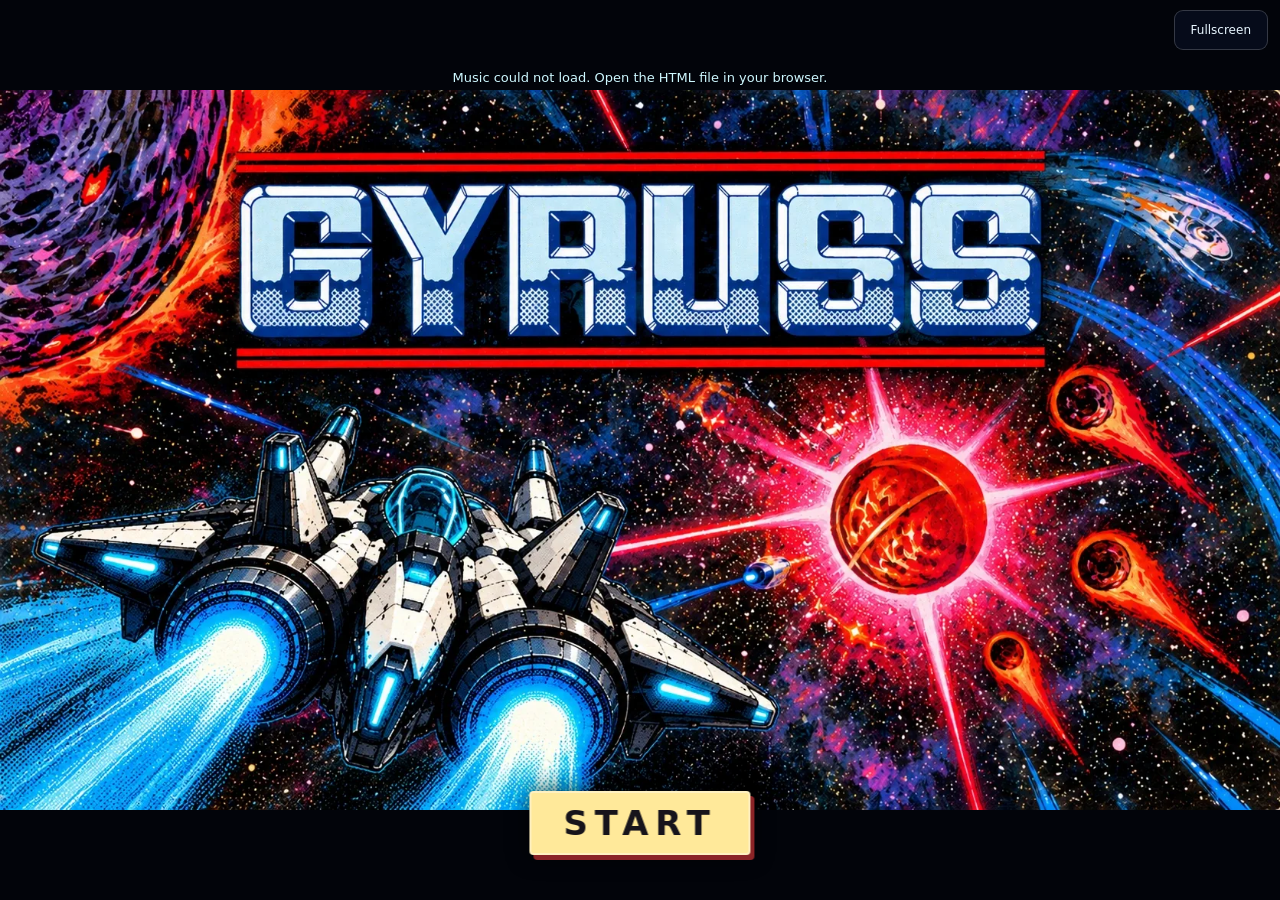
<file: index.html>
<!doctype html>
<html lang="en"><head><meta charset="utf-8"><meta name="viewport" content="width=device-width,initial-scale=1,viewport-fit=cover"><title>GYRUSS — Aurora / Optimized campaign v9 / Shared TOP 50</title>
<style>
*{box-sizing:border-box}html,body{margin:0;width:100%;height:100%;overflow:hidden;background:#040911;color:#e8f6ff;font-family:system-ui,sans-serif}body{height:100dvh}canvas{display:block;width:100%;height:100%;touch-action:manipulation}button{font:inherit;color:inherit;border:1px solid #ffffff30;background:#101e2ce8;padding:11px 16px;border-radius:9px;cursor:pointer;min-height:44px;backdrop-filter:blur(10px)}button:hover{background:#233d51}button:focus-visible,input:focus-visible{outline:2px solid #64efff;outline-offset:4px}button:disabled{opacity:.45;cursor:wait}.brand{position:fixed;left:max(22px,env(safe-area-inset-left));top:max(15px,env(safe-area-inset-top));pointer-events:none;letter-spacing:.25em;font-weight:750;font-size:13px;color:#acc6d8}.brand span{color:#4fdff3}.top{display:flex;gap:5px;position:fixed;right:max(15px,env(safe-area-inset-right));top:max(10px,env(safe-area-inset-top))}.bar{position:fixed;bottom:max(14px,env(safe-area-inset-bottom));left:50%;transform:translateX(-50%);display:flex;align-items:center;gap:8px;padding:8px;background:#030911c9;border:1px solid #ffffff16;border-radius:14px;max-width:calc(100% - 24px)}input{width:min(24vw,260px);accent-color:#56e0f1;cursor:pointer}#time{font-variant-numeric:tabular-nums;font-size:12px;white-space:nowrap;color:#a5bfd0}.cover{position:fixed;inset:0;display:grid;place-items:center;background:radial-gradient(ellipse,#071827d9,#02050bee);text-align:center;padding:25px}.cover[hidden]{display:none}.eyebrow{font-size:11px;letter-spacing:.4em;color:#66e4f4}h1{font-size:clamp(40px,10vw,94px);letter-spacing:.16em;margin:10px 0 3px;font-weight:850}h2{margin:0 0 28px;letter-spacing:.4em;font-weight:400;font-size:14px;color:#bacbd8}.primary{background:#67e7f5;color:#052030;border:0;font-weight:750;min-width:200px}.primary:hover{background:#a1f6ff}.note{font-size:12px;color:#93aabb;line-height:1.8}#message{position:fixed;top:70px;left:15px;right:15px;text-align:center;color:#cef8ff;font-size:13px;pointer-events:none}body.cinema .brand{opacity:0}@media(max-width:550px){.brand{top:65px}.top{left:14px;right:14px;justify-content:flex-end}.bar{gap:5px;padding:6px}button{padding:10px 11px;font-size:12px}input{width:20vw}.brand{font-size:11px;left:14px}#time{font-size:10px}}
body.in-game > :not(#gameframe):not(#rotateGate):not(#scoreboard):not(#pilotGate):not(#ending):not(#summary){display:none!important}#gameframe{position:fixed;inset:0;width:100%;height:100%;border:0;background:#02050d;z-index:100}#gameframe[hidden]{display:none}

body.menu .bar,body.menu .brand,body.menu #mute,body.menu #skip{display:none!important}body.menu .top{display:flex;left:auto;right:max(12px,env(safe-area-inset-right));top:max(10px,env(safe-area-inset-top));z-index:20}.top{z-index:20}.cover{padding:0;background:#02040a;isolation:isolate;overflow:hidden}.title-poster{position:absolute;inset:0;width:100%;height:100%;object-fit:contain;z-index:-1}.cover .primary{position:absolute;bottom:max(18px,5vh);left:50%;transform:translateX(-50%);border:2px solid #fff1c1;border-radius:4px;background:#ffe99a;color:#17141b;font-family:Impact,'Arial Black',system-ui,sans-serif;font-size:clamp(20px,4vh,34px);letter-spacing:.2em;text-shadow:none;box-shadow:4px 5px 0 #8b2427,0 0 22px #000b;min-width:170px;padding:10px 32px}.cover .primary:disabled{cursor:wait;opacity:.55}.cover .primary:hover{background:#fff4be}.brand{display:none}#full{font-size:12px;min-height:40px;background:#080e1ed9}#skip{border-color:#d7efff99;background:#10283ceb}#skip[hidden]{display:none}.cover[hidden]{display:none}
#rotateGate{display:none;position:fixed;inset:0;z-index:10000;background:#030811;color:#d4f6ff;align-items:center;justify-content:center;flex-direction:column;text-align:center;padding:24px;font:16px system-ui}#rotateGate span{font-size:80px;color:#67dfff;margin-bottom:20px}#rotateGate p{font-size:13px;color:#91a7bd}@media(orientation:portrait){#rotateGate{display:flex!important}}
[hidden]{display:none!important}
#pilotGate{position:fixed;inset:0;z-index:15;display:grid;grid-template-columns:52% 48%;background:#04101d}
.pilot-art{position:relative;min-width:0;overflow:hidden}.pilot-art img{width:100%;height:100%;object-fit:cover;object-position:28% center}.pilot-art:after{content:"";position:absolute;inset:0;background:linear-gradient(90deg,transparent 60%,#04101d),linear-gradient(0deg,#04101d,transparent 40%)}
.pilot-form{align-self:center;justify-self:center;max-height:calc(100dvh - 58px);overflow:auto;margin-top:44px;width:min(90%,420px);padding:20px 12px;color:#d7f0ff}.pilot-form .eyebrow{letter-spacing:.25em}.pilot-form h2{font-size:clamp(20px,4vh,34px);font-weight:800;letter-spacing:.1em;margin:12px 0 20px;color:#e9fbff}.pilot-form label{display:block;font-size:12px;letter-spacing:.16em;color:#9cb9cb;margin-bottom:9px}.pilot-form input{width:100%;font-size:22px;padding:12px 14px;color:#eaffff;background:#071b2b;border:1px solid #67dbe18c;border-radius:8px;cursor:text;outline-offset:2px}.pilot-form .primary{width:100%;min-width:0;margin-top:15px;border-radius:8px;letter-spacing:.1em}.pilot-foot{display:flex;justify-content:space-between;align-items:center;gap:12px;margin-top:12px}.pilot-foot small{font-size:11px;color:#88a7bc}.pilot-foot button{font-size:12px;padding:7px 12px}.pilot-error{color:#ffc183;min-height:18px;font-size:12px;margin:8px 0 0}
#scoreboard{position:fixed;inset:0;z-index:200;display:flex;align-items:center;justify-content:center;padding:16px;background:#020813ed;backdrop-filter:blur(12px)}.score-panel{display:flex;flex-direction:column;width:min(740px,96vw);max-height:94dvh;border:1px solid #5fadc64d;border-radius:16px;padding:20px;background:linear-gradient(140deg,#102b40,#061220);box-shadow:0 20px 90px #0008}.score-heading{display:flex;justify-content:space-between;align-items:center;gap:12px}.score-heading h2{margin:0;letter-spacing:.12em;font-size:25px;font-weight:800;color:#e5f9ff}.score-heading span{color:#65e3fa;font-size:11px;letter-spacing:.14em}.score-scroll{overflow:auto;overscroll-behavior:contain;min-height:55px;margin:12px 0;border:1px solid #63839b33;border-radius:8px}table{border-collapse:collapse;width:100%;font-size:14px}th{position:sticky;top:0;background:#0f2a3d;color:#82b5cf;text-align:left;font-size:10px;letter-spacing:.15em;padding:11px 14px}td{padding:10px 14px;border-top:1px solid #7cb9d214}th:last-child,td:last-child{text-align:right;font-variant-numeric:tabular-nums}td:first-child{width:68px;color:#789bb3}.current-pilot{background:#3babc01c;color:#80f1ff}.current-pilot td:first-child{color:#80f1ff}.medal td:first-child{color:#ffde8e}.score-empty{text-align:center;color:#91acbd;padding:24px}.score-status{font-size:12px;color:#bfeeff;line-height:1.4;margin:0 0 6px}.score-storage{font-size:10px;color:#88a7bc;margin:0 0 12px}.score-buttons{display:flex;gap:10px;justify-content:flex-end}.score-buttons button{font-size:12px;min-width:110px}.score-buttons .primary{min-width:110px}
@media(max-height:450px){.pilot-form{padding:10px}.pilot-form h2{margin:7px 0 12px;font-size:22px}.pilot-form input{font-size:18px;padding:9px 12px}.pilot-form .primary{margin-top:10px;min-height:40px;padding:8px}.pilot-foot{margin-top:7px}.pilot-error{margin-top:4px;min-height:14px;font-size:10px}.score-panel{padding:12px 16px;max-height:95dvh}.score-heading h2{font-size:21px}.score-scroll{margin:8px 0}.score-storage{margin-bottom:7px}td{padding:7px 14px}}

#ending{position:fixed;inset:0;z-index:150;background:#02050d}#gameOverArt{width:100%;height:100%;object-fit:contain}#outroframe{position:absolute;inset:0;width:100%;height:100%;border:0;background:#040911}.ending-tools{position:absolute;right:max(16px,env(safe-area-inset-right));top:max(12px,env(safe-area-inset-top));display:flex;gap:8px}#endContinue{position:absolute;bottom:max(18px,env(safe-area-inset-bottom));left:50%;transform:translateX(-50%);background:#091c2bdd;border-color:#9ae5f5aa;min-width:170px;font-size:14px}
#summary{position:fixed;inset:0;z-index:150;display:grid;place-items:center;padding:18px;background:radial-gradient(ellipse at 50% 40%,#081221eb,#02060ef5);backdrop-filter:blur(10px)}.summary-panel{width:min(490px,94vw);padding:30px 28px 24px;text-align:center;background:#061323ee;border:1px solid #6999bb40;border-radius:28px;box-shadow:0 20px 90px #0005}.summary-panel small{font-size:13px;letter-spacing:.16em;color:#92adbf}.summary-panel h1{font-size:39px;font-weight:550;letter-spacing:.30em;margin:10px 0}.summary-name{font-size:20px;color:#89e5f3;margin-bottom:13px}.summary-panel p{font-size:17px;color:#b2c9d9;white-space:pre-line;line-height:1.65;margin:0 0 5px}.summary-panel .summary-progress{font-size:12px;color:#809aad}.summary-actions{display:flex;justify-content:center;gap:9px;margin-top:22px}.summary-actions button{font-size:16px;padding:15px 25px;min-height:56px;border-radius:17px;border:1px solid #65c1d577}.summary-actions .retry{background:#1d718d;flex:1}.summary-actions #summaryTop{background:#0c2a40;min-width:120px}#summaryCountdown{font-size:11px;color:#839db0;letter-spacing:.08em;min-height:16px;margin-top:12px}.score-panel{width:min(1360px,90vw);border-radius:27px;padding:26px 30px}.score-heading h2{font-size:clamp(22px,3vw,37px)}.score-heading span{font-size:clamp(11px,1.4vw,18px)}.score-scroll{margin:18px 0;border-radius:14px;max-height:54dvh}table{font-size:clamp(14px,1.8vw,23px)}th{font-size:clamp(10px,1.25vw,17px);padding:18px 25px}td{padding:13px 25px}td:first-child{width:125px}.score-status{font-size:clamp(12px,1.4vw,20px)}.score-storage{font-size:clamp(10px,1.1vw,16px)}.score-buttons button{min-height:58px;min-width:160px;font-size:16px;border-radius:15px}.score-buttons .primary{min-width:195px}
@media(max-height:450px){.summary-panel{padding:16px 24px 13px;border-radius:22px;width:430px;max-height:94dvh;overflow:auto}.summary-panel h1{font-size:27px;margin:6px 0}.summary-panel small{font-size:10px}.summary-name{font-size:15px;margin-bottom:6px}.summary-panel p{font-size:12px;line-height:1.5}.summary-panel .summary-progress{font-size:10px}.summary-actions{margin-top:12px}.summary-actions button{font-size:13px;min-height:42px;padding:10px 18px;border-radius:11px}#summaryCountdown{font-size:9px;margin-top:7px}.score-panel{padding:16px 22px;border-radius:20px}.score-heading h2{font-size:22px}.score-heading span{font-size:11px}.score-scroll{margin:10px 0;max-height:49dvh}th{padding:10px 16px;font-size:10px}td{padding:8px 16px;font-size:14px}td:first-child{width:75px}.score-status{font-size:12px}.score-storage{font-size:10px}.score-buttons button{font-size:12px;min-height:42px;min-width:120px}.score-buttons .primary{min-width:150px}}
</style><link rel="stylesheet" href="touch-controls.css?v=1"></head><body class="menu"><div id="rotateGate" role="status"><span>↻</span><strong>Rotate your device to landscape</strong><p>GYRUSS is played in landscape only.</p></div>
<iframe id="cloudBridge" title="Google Sheets leaderboard connection" aria-hidden="true" tabindex="-1" style="position:absolute;width:0;height:0;border:0;visibility:hidden;pointer-events:none"></iframe>
<audio id="music" preload="metadata" src="assets/intro-music-4530068365.m4a?v=9"></audio><iframe id="gameframe" title="Gyruss — five-level campaign" allow="fullscreen; autoplay" allowfullscreen hidden></iframe><canvas id="stage" aria-label="Comic intro: Aurora pilot sets out to defend Earth"></canvas>
<div class="brand">GYRUSS <span>/ AURORA</span></div><div class="top"><button id="skip" hidden>Skip intro</button><button id="mute" aria-label="Mute" aria-pressed="false">Sound: on</button> <button id="full">Fullscreen</button></div>
<div hidden inert aria-hidden="true" style="display:none"><button id="toggle" disabled>Pause</button><button id="restart" disabled aria-label="Play from the beginning">↻ Replay</button><input id="seek" type="range" min="0" max="45" step="0.05" value="0" aria-label="Intro time" disabled><span id="time">0:00 / 0:40</span></div>
<div class="cover" id="cover"><img class="title-poster" src="assets/title-poster-72a6e94757.webp?v=9" alt="GYRUSS — printed arcade poster featuring Aurora"><button class="primary" id="start" disabled>START</button><span id="load" hidden></span></div><div id="message" role="status"></div>

<section id="pilotGate" hidden aria-labelledby="pilotHeading">
 <div class="pilot-art"><img id="pilotImage" alt="Aurora pilot in a flight suit at the Earth defense base"></div>
 <form id="pilotForm" class="pilot-form"><div class="eyebrow">EARTH DEFENSE / PILOT REGISTRATION</div><h2 id="pilotHeading">READY FOR FLIGHT?</h2>
 <label for="pilotName">PILOT NAME</label><input id="pilotName" name="pilot" type="text" maxlength="20" placeholder="Enter your name" autocomplete="nickname" enterkeyhint="go" spellcheck="false" required aria-describedby="pilotError">
 <p class="pilot-error" id="pilotError" role="status"></p><button type="submit" class="primary">BEGIN MISSION</button>
 <div class="pilot-foot"><small>Your best score joins the TOP 50.</small><button id="pilotScores" type="button">TOP 50</button></div></form>
</section>
<section id="scoreboard" hidden role="dialog" aria-modal="true" aria-labelledby="scoreHeading">
 <div class="score-panel"><div class="score-heading"><h2 id="scoreHeading">TOP 50 PILOTS</h2><span>GYRUSS / AURORA</span></div>
 <div class="score-scroll"><table aria-label="Top 50 pilots by best campaign score"><thead><tr><th scope="col">RANK</th><th scope="col">PILOT</th><th scope="col">BEST SCORE</th></tr></thead><tbody id="scoreRows"></tbody></table><p id="scoreEmpty" class="score-empty" hidden>No scores yet. Your mission starts here.</p></div>
 <p id="scoreStatus" class="score-status" role="status"></p><p id="scoreStorage" class="score-storage"></p>
 <div class="score-buttons"><button id="syncScores" hidden>RETRY SYNC</button><button id="newPilot" hidden>NEW PILOT</button><button class="primary" id="closeScores">CONTINUE</button></div></div>
</section>

<section id="ending" hidden aria-label="End of mission"><img id="gameOverArt" src="assets/game-over-d7666a7455.webp?v=9" alt="GAME OVER — burning Aurora above a devastated Earth"><iframe id="outroframe" title="Victory outro — Aurora returns to Earth" allow="autoplay; fullscreen" allowfullscreen hidden></iframe><div class="ending-tools" id="deathTools"><button id="endFull">Fullscreen</button></div><button id="endContinue">CONTINUE</button></section>
<section id="summary" hidden role="dialog" aria-modal="true" aria-labelledby="summaryTitle"><div class="summary-panel"><small id="summaryLevel"></small><h1 id="summaryTitle">GYRUSS</h1><div id="summaryName" class="summary-name"></div><p id="summaryOutcome"></p><p id="summaryStats"></p><p id="summaryEnergy"></p><p id="summaryProgress" class="summary-progress"></p><div class="summary-actions"><button id="summaryRetry" class="retry">RETRY LEVEL</button><button id="summaryTop">TOP 50</button></div><div id="summaryCountdown" role="timer"></div></div></section>
<script src="leaderboard-config.js"></script>
<script>
'use strict';
const SOURCES=["assets/intro-01-6a30caea7f.webp?v=9", "assets/intro-02-427a44265e.webp?v=9", "assets/intro-03-29b0533360.webp?v=9", "assets/intro-04-440dfcf5c1.webp?v=9", "assets/intro-05-d7ac3ae4a5.webp?v=9", "assets/intro-06-05363a67a1.webp?v=9", "assets/intro-07-2e219450df.webp?v=9", "assets/intro-08-5fd91037ab.webp?v=9", "assets/intro-09-e2e7058252.webp?v=9", "assets/intro-10-0bb2a10f9e.webp?v=9"];
document.getElementById('pilotImage').src=SOURCES[4];
const names=['Earth in danger','Alert','Orders','Aurora awaits','Ready','Boarding','Activation','Launch','Beyond the atmosphere','First contact'];
const $=id=>document.getElementById(id),c=$('stage'),ctx=c.getContext('2d',{alpha:false});
const music=$('music');

const gameframe=$('gameframe');let gameReady=false,gameStarted=false,wantsGame=false;

// One personal best per normalized pilot name; only the best 50 are retained.
const SCORE_KEY='gyruss.top50.v1',PILOT_KEY='gyruss.pilot.v1';
function cleanPilot(value){return typeof value==='string'?Array.from(value.normalize('NFC').replace(/[\u0000-\u001f\u007f]/g,'').trim().replace(/\s+/g,' ')).slice(0,20).join(''):''}
function pilotKey(name){return cleanPilot(name).toLowerCase()}
function validEntry(row){return row&&typeof row==='object'&&cleanPilot(row.name)&&Number.isSafeInteger(row.score)&&row.score>=0&&row.score<=1e9&&Number.isInteger(row.level)&&row.level>=1&&row.level<=5&&Number.isFinite(row.date)&&row.date>=0}
function rankScores(rows){const best=new Map();for(const row of rows){if(!validEntry(row))continue;const r={name:cleanPilot(row.name),score:row.score,level:row.level,date:row.date},key=pilotKey(r.name),old=best.get(key);if(!old||r.score>old.score||(r.score===old.score&&r.date<old.date))best.set(key,r)}return [...best.values()].sort((a,b)=>b.score-a.score||a.date-b.date||a.name.localeCompare(b.name,'en')).slice(0,50)}
let scores=[],storageAvailable=true,playerName='',boardReturn='pilot';
try{const raw=localStorage.getItem(SCORE_KEY);if(raw){const value=JSON.parse(raw);if(value?.version===1&&Array.isArray(value.players))scores=rankScores(value.players)}}catch(error){if(error.name!=='SyntaxError')storageAvailable=false}
try{playerName=cleanPilot(localStorage.getItem(PILOT_KEY)||'')}catch{storageAvailable=false}
function saveScore(result){if(!validEntry({...result,name:playerName,date:Date.now()}))return null;const previous=scores.find(r=>pilotKey(r.name)===pilotKey(playerName));const candidate={name:playerName,score:result.score,level:result.level,date:Date.now()};scores=rankScores([...scores,candidate]);let saved=false;try{localStorage.setItem(SCORE_KEY,JSON.stringify({version:1,players:scores}));storageAvailable=true;saved=true}catch{storageAvailable=false}const rank=scores.findIndex(r=>pilotKey(r.name)===pilotKey(playerName))+1;const receipt={rank,saved,name:candidate.name,newBest:!previous||result.score>previous.score,score:result.score};queueCloudScore(candidate,receipt);return receipt}
// Google Apps Script HTML bridge. The service remains outside the static GitHub site.
const CLOUD_CACHE_KEY='gyruss.cloud.top50.v1',CLOUD_QUEUE_KEY='gyruss.cloud.pending.v1';
const CLOUD_ORIGIN='https://cevan1304.github.io';
let cloudPlayers=null,cloudState='local',pendingScores=[],cloudWindow=null,cloudOrigin='',cloudChannel='',cloudTimer=null,cloudRPC=null,cloudSerial=0,cloudReadWanted=false,boardResult=null,cloudQueueDurable=true;
const cloudReceipts=new Map();
function validCloudPlayers(rows){return Array.isArray(rows)&&rows.length<=50&&rows.every(validEntry)}
function cloudStored(key,fallback){try{const value=JSON.parse(localStorage.getItem(key)||'null');return value?.version===1?value:fallback}catch{return fallback}}
function cloudPersist(key,value){try{localStorage.setItem(key,JSON.stringify(value));return true}catch{return false}}
const cachedCloud=cloudStored(CLOUD_CACHE_KEY,null);
if(validCloudPlayers(cachedCloud?.players))cloudPlayers=rankScores(cachedCloud.players);
const queuedCloud=cloudStored(CLOUD_QUEUE_KEY,null);
if(validCloudPlayers(queuedCloud?.players))pendingScores=rankScores(queuedCloud.players);
function cloudURL(){try{const u=new URL(window.GYRUSS_LEADERBOARD_URL);return u.origin==='https://script.google.com'&&/^\/macros\/s\/[A-Za-z0-9_-]+\/exec$/.test(u.pathname)?u.href:''}catch{return ''}}
function cloudAllowed(){return window.location?.origin===CLOUD_ORIGIN&&Boolean(cloudURL())}
function cloudGoogleOrigin(origin){return typeof origin==='string'&&(origin==='https://script.google.com'||/^https:\/\/(?:[a-z0-9-]+\.)?googleusercontent\.com$/.test(origin))}
function cloudSetPlayers(rows){cloudPlayers=rankScores(rows);cloudPersist(CLOUD_CACHE_KEY,{version:1,players:cloudPlayers})}
function cloudQueuePersist(){return cloudQueueDurable=cloudPersist(CLOUD_QUEUE_KEY,{version:1,players:pendingScores})}
function cloudDisplayRows(){return cloudPlayers===null?scores:cloudPlayers}
function cloudRedraw(){if(!$('scoreboard').hidden)renderScores()}
function cloudStatus(){
 const pending=pendingScores.length,queued=(pending?' '+pending+' result'+(pending===1?'':'s')+' waiting to sync.':'')+(pending&&!cloudQueueDurable?' Pending sync is kept for this session only.':'');
 const backup=storageAvailable?' Local scores are saved on this device.':' Local scores are kept for this session only.';
 if(cloudState==='ready')return 'Shared TOP 50 · Google Sheets.'+(cloudRPC?' Syncing…':'')+queued;
 if(cloudState==='connecting')return 'Connecting to shared TOP 50…'+queued+backup;
 if(!cloudAllowed())return 'Shared scores are available on the online GitHub game.'+backup;
 return (cloudPlayers===null?'Local TOP 50 · Google service unavailable.':'Last synced TOP 50 · Google service unavailable.')+queued+backup;
}
function renderScores(){
 const rows=cloudDisplayRows(),result=boardResult;
 $('scoreRows').replaceChildren();rows.forEach((row,index)=>{const tr=document.createElement('tr');if(index<3)tr.classList.add('medal');if(pilotKey(row.name)===pilotKey(playerName))tr.classList.add('current-pilot');for(const value of [String(index+1).padStart(2,'0'),row.name,row.score.toLocaleString('en-US')]){const td=document.createElement('td');td.textContent=value;tr.appendChild(td)}$('scoreRows').appendChild(tr)});
 $('scoreEmpty').hidden=rows.length>0;
 $('scoreHeading').textContent=cloudPlayers===null?'TOP 50 PILOTS · LOCAL':'TOP 50 PILOTS';
 let text='One personal best per pilot. Scores from all completed levels are added together.';
 if(result){
  if(result.cloud==='saved'){const rank=cloudPlayers?.findIndex(r=>pilotKey(r.name)===pilotKey(result.name))+1;text=rank>0?result.name+' · Shared rank #'+rank:'Mission score '+result.score.toLocaleString('en-US')+' · Outside the shared TOP 50';}
  else if(cloudAllowed())text='Mission score '+result.score.toLocaleString('en-US')+' · Waiting to sync with Google Sheets.';
  else text=result.rank?(result.newBest?'New personal best':'Personal best retained')+' · '+result.name+' · Local rank #'+result.rank:'Mission score '+result.score.toLocaleString('en-US')+' · Outside the local TOP 50';
 }
 $('scoreStatus').textContent=text;$('scoreStorage').textContent=cloudStatus();
 $('syncScores').hidden=!cloudAllowed();$('syncScores').disabled=cloudState==='connecting'||Boolean(cloudRPC);$('syncScores').textContent=cloudState==='ready'?'REFRESH':'RETRY SYNC';
}
function queueCloudScore(candidate,receipt){
 if(!validEntry(candidate))return;
 receipt.cloud='pending';cloudReceipts.set(pilotKey(candidate.name),receipt);
 pendingScores=rankScores([...pendingScores,candidate]);receipt.queued=cloudQueuePersist();
 if(cloudAllowed()){if(cloudState==='ready')pumpCloud();else if(cloudState!=='connecting')connectCloud()}
}
function cloudOffline(){
 clearTimeout(cloudTimer);cloudTimer=null;if(cloudRPC)clearTimeout(cloudRPC.timer);cloudRPC=null;cloudWindow=null;cloudOrigin='';cloudState='offline';cloudRedraw();
}
function connectCloud(){
 if(!cloudAllowed()){cloudState='local';cloudRedraw();return}
 if(cloudState==='connecting')return;
 clearTimeout(cloudTimer);if(cloudRPC)clearTimeout(cloudRPC.timer);cloudRPC=null;cloudWindow=null;cloudOrigin='';cloudReadWanted=false;
 const bytes=new Uint8Array(16);window.crypto.getRandomValues(bytes);cloudChannel=Array.from(bytes,b=>b.toString(16).padStart(2,'0')).join('');cloudState='connecting';
 let bridge=$('cloudBridge');const url=new URL(cloudURL());url.searchParams.set('channel',cloudChannel);bridge.src=url.href;
 cloudTimer=setTimeout(()=>{if(cloudState==='connecting')cloudOffline()},15000);cloudRedraw();
}
function requestCloud(type,result=null){
 if(cloudState!=='ready'||!cloudWindow||cloudRPC)return;
 const id='rpc_'+(++cloudSerial),entry=result?{...result}:null;
 cloudRPC={id,type,entry,timer:setTimeout(()=>{if(cloudRPC?.id===id)cloudOffline()},15000)};
 try{cloudWindow.postMessage({type,id,channel:cloudChannel,...(entry?{result:{name:entry.name,score:entry.score,level:entry.level}}:{})},cloudOrigin)}catch{cloudOffline()}
 cloudRedraw();
}
function pumpCloud(){
 if(cloudState!=='ready'||cloudRPC)return;
 if(pendingScores.length)requestCloud('gyruss-cloud-save',pendingScores[0]);
 else if(cloudReadWanted){cloudReadWanted=false;requestCloud('gyruss-cloud-read')}
}
addEventListener('message',event=>{
 const data=event.data;
 if(!data||data.channel!==cloudChannel||!cloudChannel||!cloudGoogleOrigin(event.origin)||!event.source)return;
 if(data.type==='gyruss-cloud-ready'&&cloudState==='connecting'){
  if(!validCloudPlayers(data.players)){cloudOffline();return}
  clearTimeout(cloudTimer);cloudTimer=null;cloudWindow=event.source;cloudOrigin=event.origin;cloudState='ready';cloudSetPlayers(data.players);cloudRedraw();pumpCloud();return;
 }
 if(data.type==='gyruss-cloud-error'&&cloudState==='connecting'){cloudOffline();return}
 if(event.source!==cloudWindow||event.origin!==cloudOrigin||data.type!=='gyruss-cloud-result'||!cloudRPC||data.id!==cloudRPC.id)return;
 const rpc=cloudRPC;
 if(!data.ok||data.result?.version!==1||!validCloudPlayers(data.result.players)){cloudOffline();return}
 if(rpc.entry){
  const rank=data.result.players.findIndex(r=>pilotKey(r.name)===pilotKey(rpc.entry.name))+1;
  if(!Number.isInteger(data.result.rank)||data.result.rank!==rank||data.result.stored!==(rank>0)||typeof data.result.newBest!=='boolean'||(rank>0&&data.result.players[rank-1].score<rpc.entry.score)){cloudOffline();return}
  pendingScores=pendingScores.filter(row=>pilotKey(row.name)!==pilotKey(rpc.entry.name)||row.score>rpc.entry.score);cloudQueuePersist();
  const receipt=cloudReceipts.get(pilotKey(rpc.entry.name));if(receipt&&receipt.score<=rpc.entry.score){receipt.cloud='saved';receipt.cloudRank=rank}
 }
 clearTimeout(rpc.timer);cloudRPC=null;cloudSetPlayers(data.result.players);cloudRedraw();pumpCloud();
});
$('syncScores').onclick=()=>{if(cloudState==='ready'){cloudReadWanted=true;pumpCloud()}else connectCloud()};
addEventListener('online',()=>{if(cloudAllowed()){if(cloudState==='ready'){cloudReadWanted=true;pumpCloud()}else connectCloud()}});

function showScores(result=null){summaryAuto=false;$('summaryCountdown').textContent='';boardReturn=gameStarted?'game':'pilot';boardResult=result;$('newPilot').hidden=boardReturn!=='game';$('closeScores').textContent=boardReturn==='game'?'BACK TO RESULTS':'BACK';$('scoreboard').hidden=false;gameframe.inert=true;$('pilotGate').inert=true;renderScores();$('closeScores').focus();if(cloudState==='ready'){cloudReadWanted=true;pumpCloud()}else if(cloudAllowed()&&cloudState!=='connecting')connectCloud()}
function closeScores(){$('scoreboard').hidden=true;gameframe.inert=false;$('pilotGate').inert=false;if(boardReturn==='game'){if(endPhase==='summary')$('summaryTop').focus();else gameframe.contentWindow.focus();}else $('pilotName').focus()}
function showPilot(fresh=false){if(fresh){cancelEnding();pause();gameframe.hidden=true;gameframe.inert=false;gameStarted=false;wantsGame=false;started=false;t=0;document.body.classList.remove('in-game');document.body.classList.add('menu');$('skip').hidden=true;requestAnimationFrame(frame)}$('cover').hidden=true;$('pilotGate').hidden=false;$('pilotName').value=playerName;$('pilotError').textContent='';$('pilotName').focus();$('pilotName').select()}
$('closeScores').onclick=closeScores;$('pilotScores').onclick=()=>showScores();$('newPilot').onclick=()=>{closeScores();showPilot(true)};
$('pilotForm').onsubmit=e=>{e.preventDefault();if(innerWidth<=innerHeight)return;const name=cleanPilot($('pilotName').value);if(!name){$('pilotError').textContent='Please enter a pilot name.';$('pilotName').focus();return}playerName=name;try{localStorage.setItem(PILOT_KEY,playerName)}catch{storageAvailable=false}$('pilotName').blur();$('pilotGate').hidden=true;document.body.classList.remove('menu');$('skip').hidden=false;gameframe.contentWindow.unlockLevelAudio?.();outroframe.contentWindow.postMessage({type:'gyruss-outro-unlock'},'*');reset()};
$('scoreboard').addEventListener('keydown',e=>{if(e.key==='Escape'){e.preventDefault();closeScores()}else if(e.key==='Tab'){const buttons=[$('syncScores'),$('newPilot'),$('closeScores')].filter(button=>!button.hidden&&!button.disabled),first=buttons[0],last=buttons[buttons.length-1];if(e.shiftKey&&document.activeElement===first){e.preventDefault();last.focus()}else if(!e.shiftKey&&document.activeElement===last){e.preventDefault();first.focus()}}});

const outroframe=$('outroframe');let endPhase='none',endRun=0,endResult=null,endSaved=null,endRemaining=0,summaryAuto=false,endLast=null;
function cancelEnding(){endRun++;endPhase='none';summaryAuto=false;endRemaining=0;endLast=null;$('ending').hidden=true;$('summary').hidden=true;$('scoreboard').hidden=true;gameframe.inert=false;$('pilotGate').inert=false;outroframe.contentWindow.postMessage({type:'gyruss-outro-stop'},'*')}
function showSummary(){if(!endResult||endPhase==='none')return;outroframe.contentWindow.postMessage({type:'gyruss-outro-stop'},'*');$('ending').hidden=true;$('summary').hidden=false;endPhase='summary';endRemaining=20;endLast=null;summaryAuto=true;$('summaryLevel').textContent='LEVEL '+endResult.level+' / '+endResult.levelName;$('summaryName').textContent=playerName;$('summaryOutcome').textContent=endResult.outcome==='won'?'EARTH IS SAFE. CAMPAIGN COMPLETE.':endResult.outcome==='dead'?'AURORA WAS DESTROYED.':'MISSION FAILED. OVERSEER ESCAPED.';$('summaryStats').textContent='Total score '+endResult.score.toLocaleString('en-US')+' · kills '+endResult.kills+' · accuracy '+endResult.accuracy+' %';$('summaryEnergy').textContent='Remaining energy '+endResult.hp+' / 100';$('summaryProgress').textContent='Levels completed '+endResult.completed+' / 5';$('summaryRetry').textContent=endResult.outcome==='won'?'RESTART CAMPAIGN':'RETRY LEVEL';$('summaryCountdown').textContent='TOP 50 IN 20 SECONDS';$('summaryTop').focus()}
function finishCampaign(data){if(endPhase!=='none'||!['dead','lost','won'].includes(data.outcome))return;endResult=data;endSaved=saveScore(data);endRun++;endLast=null;gameframe.inert=true;$('ending').hidden=false;$('summary').hidden=true;if(data.outcome==='won'){endPhase='outro';$('gameOverArt').hidden=true;$('deathTools').hidden=true;$('endContinue').hidden=true;outroframe.hidden=false;outroframe.contentWindow.postMessage({type:'gyruss-outro-start',run:endRun,muted:data.muted},'*');outroframe.contentWindow.focus()}else{endPhase='gameover';endRemaining=6;$('gameOverArt').hidden=false;$('deathTools').hidden=false;$('endContinue').hidden=false;outroframe.hidden=true;$('endContinue').focus()}const run=endRun;requestAnimationFrame(now=>endingFrame(now,run))}
function endingFrame(now,run){if(run!==endRun||endPhase==='none')return;const visible=!document.hidden&&innerWidth>innerHeight;const dt=endLast===null?0:Math.max(0,Math.min(.25,(now-endLast)/1000));endLast=now;if(visible){if(endPhase==='gameover'){endRemaining=Math.max(0,endRemaining-dt);if(endRemaining<=0)showSummary()}else if(endPhase==='summary'&&summaryAuto&&$('scoreboard').hidden){endRemaining=Math.max(0,endRemaining-dt);$('summaryCountdown').textContent='TOP 50 IN '+Math.ceil(endRemaining)+' SECONDS';if(endRemaining<=0)showScores(endSaved)}}requestAnimationFrame(now=>endingFrame(now,run))}
$('endContinue').onclick=()=>{if(endPhase==='gameover')showSummary()};$('endFull').onclick=()=>$('full').click();$('summaryTop').onclick=()=>showScores(endSaved);$('summaryRetry').onclick=()=>{cancelEnding();gameframe.contentWindow.postMessage({type:'gyruss-retry'},'*');gameframe.contentWindow.focus()};
$('summary').addEventListener('keydown',e=>{if(e.key==='Tab'){e.preventDefault();(document.activeElement===$('summaryRetry')?$('summaryTop'):$('summaryRetry')).focus()}});
addEventListener('message',e=>{const data=e.data;if(e.source===gameframe.contentWindow){if(data?.type==='gyruss-score'&&gameStarted)finishCampaign(data);else if(data?.type==='gyruss-leaderboard'&&gameStarted)showScores(endSaved);else if(data?.type==='gyruss-flight')cancelEnding()}else if(e.source===outroframe.contentWindow){if(data?.type==='gyruss-outro-end'&&endPhase==='outro'&&data.run===endRun)showSummary();else if(data?.type==='gyruss-outro-fullscreen')$('full').click()}});
function pauseEnding(){endLast=null;if(endPhase==='outro'&&(document.hidden||innerWidth<=innerHeight))outroframe.contentWindow.postMessage({type:'gyruss-outro-pause'},'*')}
document.addEventListener('visibilitychange',pauseEnding);addEventListener('resize',pauseEnding);addEventListener('orientationchange',pauseEnding);
outroframe.src='outro.html?v=9';


function launchGame(){if(gameStarted)return;wantsGame=true;pause();if(innerWidth<=innerHeight)return;if(!gameReady){$('message').textContent='Preparing flight…';return}gameStarted=true;$('message').textContent='';gameframe.hidden=false;document.body.classList.add('in-game');gameframe.contentWindow.focus();gameframe.contentWindow.postMessage({type:'gyruss-start',muted:music.muted,playerName,newCampaign:true},'*')}
addEventListener('message',e=>{if(e.source===gameframe.contentWindow&&e.data?.type==='gyruss-ready'){gameReady=true;if(ready){$('start').disabled=false;$('start').textContent='START'}if(wantsGame)launchGame()}});
gameframe.src='campaign.html?v=9.1';

const reduced=matchMedia('(prefers-reduced-motion: reduce)').matches;
const duration=45,visualDuration=40,interval=3.55,angles=[-3.4,3.7,-2.3,4.1,-4.2,2.6,-2.8,3.4,-3.1,1.8];
let images=[],W=0,H=0,t=0,playing=false,ready=false,started=false,last=0;
const clamp=(x,a=0,b=1)=>Math.max(a,Math.min(b,x));
const ease=x=>1-Math.pow(1-clamp(x),3),smooth=x=>{x=clamp(x);return x*x*(3-2*x)};
function resize(){W=innerWidth;H=innerHeight;const d=Math.min(devicePixelRatio||1,2);c.width=Math.round(W*d);c.height=Math.round(H*d);ctx.setTransform(d,0,0,d,0,0);draw()}
function photo(i,cx,cy,w,angle,scale=1,alpha=1,border=1,fall=0){const im=images[i];if(!im)return;const h=w*9/16,b=w*.011*border;ctx.save();ctx.globalAlpha=alpha;ctx.translate(cx,cy);ctx.rotate(angle*Math.PI/180);ctx.scale(scale,scale);ctx.shadowColor='rgba(0,0,0,.65)';ctx.shadowBlur=18+fall*32;ctx.shadowOffsetY=8+fall*22;ctx.fillStyle='#f4f1e9';ctx.fillRect(-w/2-b,-h/2-b,w+2*b,h+2*b);ctx.shadowColor='transparent';ctx.drawImage(im,-w/2,-h/2,w,h);ctx.restore()}
function draw(){ctx.fillStyle='#040911';ctx.fillRect(0,0,W,H);let bg=ctx.createRadialGradient(W*.5,H*.46,10,W*.5,H*.46,Math.max(W,H)*.7);bg.addColorStop(0,'#193145');bg.addColorStop(1,'#03060b');ctx.fillStyle=bg;ctx.fillRect(0,0,W,H);
 for(let i=0;i<75;i++){const x=((i*193.17)%997)/997*W,y=((i*87.31)%613)/613*H;ctx.fillStyle='rgba(150,211,239,'+(0.08+(i%4)*.035)+')';ctx.fillRect(x,y,1,1)}
 if(!ready)return;
 const base=Math.min(W*.81,Math.max(100,H-148)*16/9*.85),center=H*.48;
 const top=Math.min(9,Math.floor(t/interval));
 for(let i=Math.max(0,top-4);i<=top;i++){let elapsed=t-i*interval;let p=clamp(elapsed/(reduced?.25:1.05)),settle=ease(p);let offX=(i%3-1)*base*.012,offY=(i%2?1:-1)*base*.007;
 let y=center+offY-(1-settle)*(H+base*.6),x=W/2+offX+(1-settle)*(i%2?W*.18:-W*.18);let rot=angles[i]+(1-settle)*(i%2?17:-17);let scale=1+(1-settle)*.22;
 if(p>.72&&!reduced)y+=Math.sin((p-.72)/.28*Math.PI)*base*.008;
 if(reduced){x=W/2+offX;y=center+offY;rot=angles[i];scale=1}
 let z=i===9?smooth((t-35.3)/3.1):0;
 if(z){x+=(W/2-x)*z;y+=(H/2-y)*z;rot*=1-z;scale=1;}
 let width=base+(Math.min(W,H*16/9)-base)*z;
 photo(i,x,y,width,rot,scale,reduced?p:1,1-z,1-p);
 }
 $('seek').value=t;$('time').textContent=t<40?'0:'+String(Math.floor(t)).padStart(2,'0')+' / 0:40':'Outro '+Math.max(0,Math.ceil(45-t))+' s';
 document.body.classList.toggle('cinema',t>35);
 c.setAttribute('aria-label',names[top]);
}
function state(){ $('toggle').textContent=t>=duration?'Play again':playing?'Pause':'Resume'; }
function pause(){playing=false;music.pause();state()}
function play(){if(!ready||innerWidth<=innerHeight)return;if(t>=duration)t=0;started=true;$('cover').hidden=true;music.currentTime=t;playing=true;state();music.play().then(()=>{$('message').textContent=''}).catch(()=>{if(playing){pause();$('message').textContent='Audio did not start. Tap Resume.'}})}
function reset(){if(innerWidth<=innerHeight)return;document.body.classList.remove('menu');$('skip').hidden=false;music.pause();t=0;play();draw()}
$('start').onclick=()=>{if(innerWidth>innerHeight)showPilot()};$('restart').onclick=reset;
$('toggle').onclick=()=>{if(!started||t>=duration){reset();return}if(playing)pause();else play()};
$('seek').oninput=()=>{t=Number($('seek').value);started=true;$('cover').hidden=true;music.currentTime=t;if(t>=duration){pause();launchGame()}draw();state()};
$('skip').onclick=()=>{if(!started||gameStarted||!$('pilotGate').hidden)return;music.pause();t=duration;launchGame()};
$('mute').onclick=()=>{music.muted=!music.muted;$('mute').textContent=music.muted?'Sound: off':'Sound: on';$('mute').setAttribute('aria-pressed',String(music.muted));$('mute').setAttribute('aria-label',music.muted?'Unmute':'Mute')};
music.addEventListener('ended',()=>{t=duration;pause();draw();launchGame()});
music.addEventListener('error',()=>{pause();$('message').textContent='Music could not load. Open the HTML file in your browser.'});
$('full').onclick=async()=>{try{if(document.fullscreenElement)await document.exitFullscreen();else if(document.documentElement.requestFullscreen){await document.documentElement.requestFullscreen();try{await screen.orientation.lock('landscape')}catch{}}else throw Error('unsupported')}catch(e){$('message').textContent='Fullscreen is not supported by this browser.';setTimeout(()=>$('message').textContent='',3500)}};
document.addEventListener('fullscreenchange',()=>{$('full').textContent='Fullscreen';resize()});
document.addEventListener('visibilitychange',()=>{if(document.hidden&&playing)pause()});
addEventListener('keydown',e=>{if(gameStarted)return;if(e.target.tagName==='INPUT'||e.target.tagName==='BUTTON')return;if(e.code==='KeyF')$('full').click()});
function checkOrientation(){if(innerWidth<=innerHeight){if(playing)pause()}else if(wantsGame&&!gameStarted)launchGame()}addEventListener('resize',checkOrientation);addEventListener('orientationchange',checkOrientation);addEventListener('resize',resize);resize();
let loaded=0;Promise.all(SOURCES.map(src=>new Promise((resolve,reject)=>{let im=new Image();im.onload=()=>{$('load').textContent=(++loaded)+' / 10';resolve(im)};im.onerror=reject;im.src=src}))).then(result=>{images=result;ready=true;['start','toggle','restart','seek'].forEach(id=>$(id).disabled=false);$('start').disabled=!gameReady;$('start').textContent='START';$('load').textContent='AURORA · EARTH DEFENSE';draw()}).catch(()=>{$('load').textContent='Images could not load. Open the file again in your browser.'});
let lastCinemaDraw=-Infinity;
function frame(now){if(playing){t=Math.min(duration,music.currentTime);if(t>=duration){pause();launchGame()}if(now-lastCinemaDraw>=1000/30-.5){draw();lastCinemaDraw=now}}last=now;if(!gameStarted)requestAnimationFrame(frame)}requestAnimationFrame(frame);
// Photos 0–40 s; music tail and fade 40–45 s; then start the game automatically.

connectCloud();
</script></body></html>
</file>
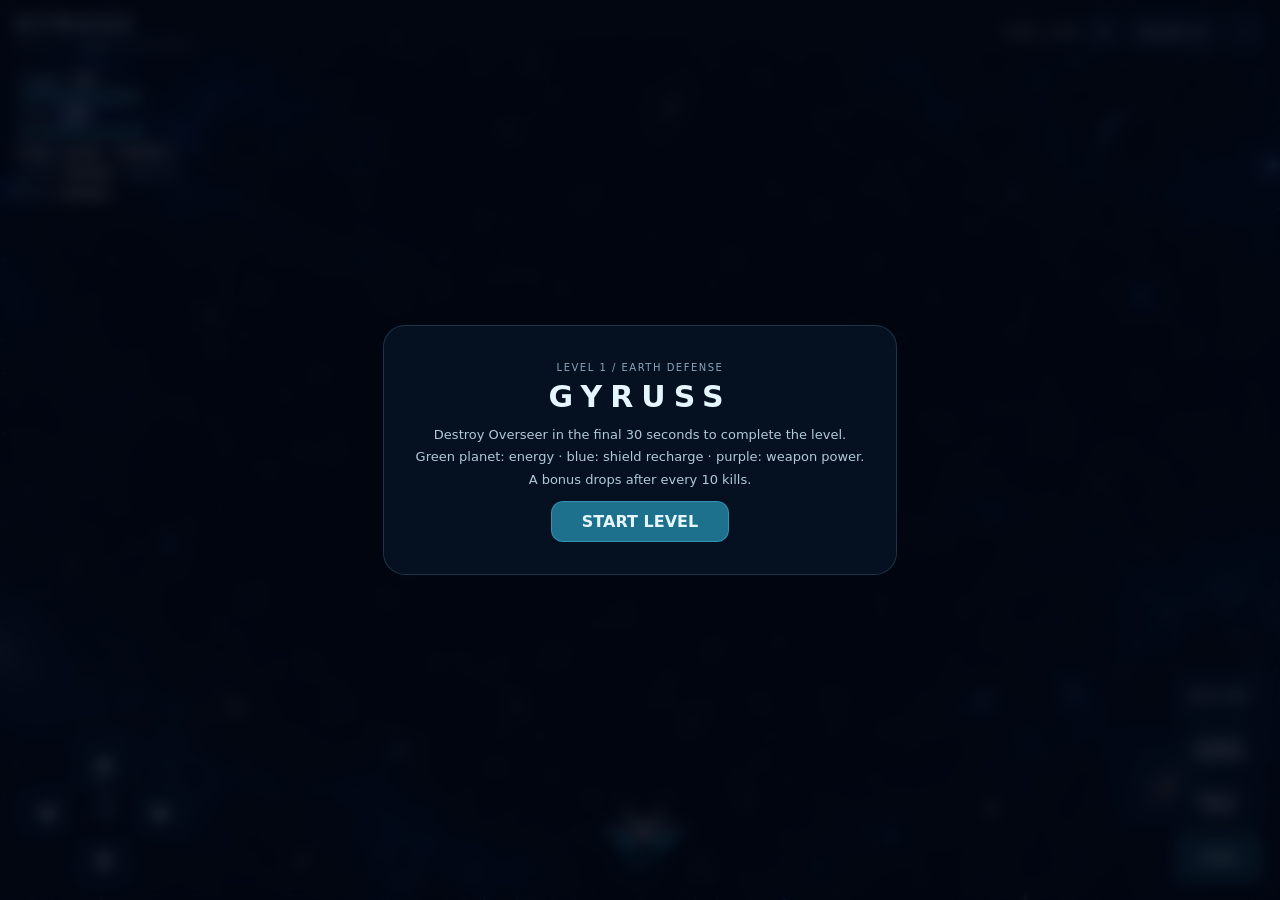
<file: campaign.html>
<!doctype html><html lang="en"><meta charset="utf-8"><meta name="viewport" content="width=device-width,initial-scale=1,viewport-fit=cover,user-scalable=no"><title>GYRUSS — Optimized campaign v9</title><style>
*{box-sizing:border-box}body{margin:0;background:#03060e;color:#e5f6ff;font:14px system-ui;overflow:hidden;touch-action:none;user-select:none}canvas{width:100%;height:100%;position:fixed;inset:0}button,select{color:inherit;background:#0a1a2cdd;border:1px solid #6ccfff55;border-radius:12px;font:600 12px system-ui;min-height:40px;cursor:pointer;touch-action:none}button:active,button.on{background:#155e78;border-color:#89ecff;box-shadow:0 0 22px #21beed44}header{position:fixed;top:0;left:0;right:0;padding:12px max(16px,env(safe-area-inset-right));display:flex;justify-content:space-between;gap:10px;background:linear-gradient(#030710ed,transparent);align-items:center}b.logo{letter-spacing:5px;font-size:20px}small{color:#89a6bd;font-size:10px;letter-spacing:2px}.tools{display:flex;gap:6px}.tools button{padding:0 12px}select{max-width:150px;padding:0 8px}.hud{position:fixed;top:70px;left:18px;line-height:1.7;color:#a7c5d9;font-size:12px}.hud strong{color:#fff}.bar{width:125px;height:4px;background:#183244;margin:4px 0 8px}.bar i{display:block;height:100%;background:#6ce3f5;width:100%}.pad{position:fixed;bottom:max(16px,env(safe-area-inset-bottom));left:max(18px,env(safe-area-inset-left));display:grid;grid-template-columns:repeat(3,54px);grid-template-rows:repeat(3,45px);gap:5px}.pad button{font-size:22px;background:#09192dd9}.up{grid-area:1/2}.left{grid-area:2/1}.right{grid-area:2/3}.down{grid-area:3/2}.pad span{grid-area:2/2;align-self:center;text-align:center;font-size:10px;color:#7897ae}.actions{position:fixed;bottom:max(18px,env(safe-area-inset-bottom));right:max(18px,env(safe-area-inset-right));display:grid;grid-template-columns:repeat(2,104px);gap:8px}.actions button{height:57px}.actions .fire{background:#153b51;border-color:#67dbed99;font-size:15px}.hint{position:fixed;bottom:18px;left:210px;right:250px;text-align:center;color:#7993a9;font-size:11px}.overlay{position:fixed;inset:0;background:#020712c9;display:flex;align-items:center;justify-content:center;text-align:center;padding:20px;backdrop-filter:blur(8px)}.panel{max-width:520px;padding:32px;border:1px solid #6999bb40;border-radius:22px;background:#061323e8}.panel h1{letter-spacing:8px;font-size:38px;margin:10px}.panel p{line-height:1.7;color:#b2c9d9}.panel button{padding:12px 42px;background:#1d718d;font-size:16px}.hidden{display:none!important}#toast{position:fixed;top:100px;left:25%;right:25%;text-align:center;letter-spacing:2px;color:#a0e6ff;pointer-events:none}@media(max-width:650px){b.logo{font-size:15px;letter-spacing:3px}header{padding:8px}.tools{gap:4px}.tools button{padding:0 8px}select{max-width:100px;font-size:10px}.hud{top:59px;left:10px}.pad{left:10px;grid-template-columns:repeat(3,44px);grid-template-rows:repeat(3,40px)}.actions{right:10px;grid-template-columns:repeat(2,87px);gap:5px}.actions button{height:49px;font-size:11px}.hint{display:none}small{font-size:8px}#toast{top:120px;font-size:10px}}@media(max-height:450px){.pad{grid-template-rows:repeat(3,34px);bottom:8px}.actions{bottom:10px}.actions button{height:43px}.hud{top:54px;font-size:10px}.hint{bottom:8px}}
#rotateGate{display:none;position:fixed;inset:0;z-index:10000;background:#030811;color:#d4f6ff;align-items:center;justify-content:center;flex-direction:column;text-align:center;padding:24px;font:16px system-ui}#rotateGate span{font-size:80px;color:#67dfff;margin-bottom:20px}#rotateGate p{font-size:13px;color:#91a7bd}@media(orientation:portrait){#rotateGate{display:flex!important}}.tools{position:relative}#toast{pointer-events:none}.hud{pointer-events:none}.hint{display:none}.actions{display:flex;flex-direction:column;width:96px;gap:7px}.actions button{width:100%;height:52px;padding:4px 5px;font-size:11px}.actions .fire{font-size:15px}.panel p{white-space:pre-line}#bossHud{position:fixed;top:62px;left:50%;transform:translateX(-50%);width:min(36vw,360px);text-align:center;font-size:11px;letter-spacing:2px;pointer-events:none;color:#ffcd9a}#bossHud[hidden]{display:none}.boss-track{height:6px;background:#492735;margin-top:5px;border-radius:3px;overflow:hidden}.boss-track i{display:block;width:100%;height:100%;background:linear-gradient(90deg,#ec695c,#ffd17a)}@media(max-height:450px){.actions{width:88px;gap:5px;right:max(12px,env(safe-area-inset-right));bottom:max(10px,env(safe-area-inset-bottom))}.actions button{height:43px;font-size:10px}.actions .fire{font-size:14px}#bossHud{top:55px;font-size:9px}.panel{padding:20px}.panel h1{font-size:28px}.panel p{font-size:12px}}@media(max-width:650px){.actions{width:80px}}.actions{width:86px;gap:6px}.actions button{height:48px;font-size:10px}.actions .fire{font-size:14px}@media(max-height:450px){.actions{width:80px;gap:4px}.actions button{height:40px;min-height:40px;font-size:10px}.actions .fire{font-size:13px}}@media(max-width:650px){.actions{width:74px}}#bossPreview{width:104px;height:104px;object-fit:contain;display:block;margin:0 auto 8px}#bossPreview[hidden]{display:none}.panel{max-width:560px}.panel h1{margin:5px 0;font-size:30px}.panel p{font-size:13px;margin:10px 0}.panel button{padding:10px 30px}.panel small{letter-spacing:1.5px}@media(max-height:450px){#bossPreview{width:70px;height:70px;margin-bottom:4px}.panel{padding:14px 24px}.panel h1{font-size:23px}.panel p{font-size:11px;line-height:1.5;margin:7px 0}.panel button{font-size:13px;padding:8px 24px}}</style><link rel="stylesheet" href="touch-controls.css?v=1"><div id="rotateGate" role="status"><span>↻</span><strong>Rotate your device to landscape</strong><p>GYRUSS is played in landscape only.</p></div><canvas id="c"></canvas><header><div><b class="logo">GYRUSS</b><br><small id="missionTitle">LEVEL 1 / EARTH DEFENSE</small></div><div class="tools"><span id="missionClock" style="align-self:center;font-variant-numeric:tabular-nums">0:00 / 3:06</span><select id="scene" hidden><option value="-1">Auto</option></select><button id="pause" aria-label="Pause">Ⅱ</button><button id="sound">Sound: on</button><button id="full" aria-label="Fullscreen">⛶</button></div></header><div class="hud">ENERGY <strong id="hp">100</strong><div class="bar"><i id="hpbar"></i></div>SHIELD <strong id="energy">100</strong><div class="bar"><i id="shbar"></i></div><strong id="weapon">DUAL LASER · POWER 1</strong><br>SCORE <strong id="score">000000</strong> · WAVE <strong id="wave">1</strong><br>TOTAL <strong id="totalScore">000000</strong></div><div id="bossHud" hidden><div id="bossname">OVERSEER</div><div class="boss-track"><i id="bossbar"></i></div></div><div id="toast"></div><div class="pad"><button class="up" data-hold="up" aria-label="Move closer to the center">▲</button><button class="left" data-hold="left" aria-label="Move left around the orbit">◀</button><span>ORBIT</span><button class="right" data-hold="right" aria-label="Move right around the orbit">▶</button><button class="down" data-hold="down" aria-label="Move away from the center">▼</button></div><div class="actions"><button id="auto" aria-pressed="false">AUTO: OFF</button><button id="change">CHANGE WEAPON</button><button data-hold="shield" id="shield">SHIELD · HOLD</button><button class="fire" data-hold="fire">FIRE</button></div><div class="hint">← → ellipse · ↑ ↓ distance<br>Space to fire · A auto · W weapon · Shift shield · P pause</div><div class="overlay" id="cover"><div class="panel"><small id="panelTitle">LEVEL 1 / EARTH DEFENSE</small><h1>GYRUSS</h1><div id="pilotDisplay" style="font-size:12px;color:#68dff4;margin:4px 0"></div><img id="bossPreview" alt="Next Overseer" hidden><p id="intro">Destroy Overseer in the final 30 seconds to complete the level.
Green planet: energy · blue: shield recharge · purple: weapon power.
A bonus drops after every 10 kills.</p><button id="start" disabled>Loading assets…</button><button id="resultsScores" hidden style="margin:8px 5px 0;font-size:12px;padding:8px 18px;background:#0c2a40">TOP 50</button></div></div><script>
const DATA={"STINGER":"assets/ship-stinger-755d337c53.webp?v=9","GUARDIAN":"assets/ship-guardian-500df978f7.webp?v=9","BOMBER":"assets/ship-bomber-d1b35f3703.webp?v=9","OVERSEER":"assets/ship-overseer-5d82ae68eb.webp?v=9","SCOUT":"assets/ship-scout-d284db5442.webp?v=9","SPINNER":"assets/ship-spinner-70c6e79232.webp?v=9","AURORA-X1":"assets/ship-aurora-x1-2b687c7ad8.webp?v=9","blue":"assets/background-blue-aaea0a3001.webp?v=9","red":"assets/background-red-1ef29537cd.webp?v=9","green":"assets/background-green-acccede897.webp?v=9","purple":"assets/background-purple-2ce36e36a8.webp?v=9","tunnel":"assets/background-tunnel-78d069533f.webp?v=9","VOLT":"assets/ship-volt-de1f9924b1.webp?v=9","ABYSS":"assets/ship-abyss-4120cf6a26.webp?v=9","ORACLE":"assets/ship-oracle-7ddb36a7d3.webp?v=9","SOLAR":"assets/ship-solar-def2288303.webp?v=9"};
const domCache=new Map();const $=id=>{if(!domCache.has(id))domCache.set(id,document.getElementById(id));return domCache.get(id)},cv=$('c'),ctx=cv.getContext('2d',{alpha:false}),TAU=Math.PI*2,images={};
const LEVELS=[{"name":"EARTH DEFENSE","background":0,"duration":185.976,"sourceOffset":0,"track":"Bach \u00b7 Toccata in D Minor","bossName":"RIFT SENTINEL","bossModel":"OVERSEER","bossHP":100,"bossSeconds":30,"color":"#c38cff","hint":"Dodge the sweeping five-shot fans.","music":"assets/level-1-music-2e20e41bd6.m4a?v=9","damage":15,"fireRate":1,"extraShots":0,"bulletSpeed":1},{"name":"NEBULA RUSH","background":2,"duration":341.76,"sourceOffset":0,"track":"The Prodigy \u00b7 Smack My Bitch Up","bossName":"VOLT REAVER","bossModel":"VOLT","bossHP":170,"bossSeconds":35,"color":"#9bff6b","hint":"Break away when it commits to a rapid dive.","music":"assets/level-2-music-c21c2c0f02.m4a?v=9","damage":18,"fireRate":1.25,"extraShots":1,"bulletSpeed":1.08},{"name":"ABYSSAL PATROL","background":1,"duration":257.802449,"sourceOffset":55,"track":"U96 \u00b7 Das Boot \u00b7 from 0:55","bossName":"ABYSSAL WARDEN","bossModel":"ABYSS","bossHP":200,"bossSeconds":40,"color":"#77e9ff","hint":"Strike while the core is exposed; avoid the delayed torpedoes.","music":"assets/level-3-music-f110edf132.m4a?v=9","damage":21,"fireRate":1.5,"extraShots":1,"bulletSpeed":1.14},{"name":"SILVER MAELSTROM","background":4,"duration":187.167347,"sourceOffset":0,"track":"Faith No More \u00b7 Midlife Crisis","bossName":"IRON ORACLE","bossModel":"ORACLE","bossHP":220,"bossSeconds":45,"color":"#efa1ff","hint":"Find the gaps between the counter-rotating spirals.","music":"assets/level-4-music-a4865790e9.m4a?v=9","damage":24,"fireRate":1.75,"extraShots":2,"bulletSpeed":1.2},{"name":"SOLAR RISING","background":3,"duration":271.072653,"sourceOffset":0,"track":"The Animals \u00b7 House of the Rising Sun","bossName":"SOLAR REVENANT","bossModel":"SOLAR","bossHP":260,"bossSeconds":50,"color":"#ffd578","hint":"Nova bursts intensify below half health. Keep moving.","music":"assets/level-5-music-a8fcfe737c.m4a?v=9","damage":27,"fireRate":2,"extraShots":2,"bulletSpeed":1.26}];
let levelIndex=0,level=LEVELS[0],LEVEL_DURATION=level.duration,BOSS_START=LEVEL_DURATION-level.bossSeconds,campaignScore=0,campaignKills=0,campaignShots=0,campaignHits=0,completedLevels=[],levelLoadout={power:1,weapon:0};const singleModels=new Set(['VOLT','ABYSS','ORACLE','SOLAR']);const levelMusic=new Audio(level.music);levelMusic.preload='metadata';levelMusic.volume=.72;let pending=[],phase=0,missionStarted=false;
const models=['SCOUT','STINGER','GUARDIAN','BOMBER','SPINNER','OVERSEER'],bgs=['blue','red','green','purple','tunnel'],weapons=['DUAL LASER','SPREAD SHOT','PLASMA'];
let W,H,CX,CY,R,RX,RY,dpr,vignette=null,lastDraw=-Infinity,drawnState=null,hudTimer=0;const glowCache=new Map(),drawOrder=[];function resize(){W=innerWidth;H=innerHeight;dpr=Math.min(devicePixelRatio||1,1.75,Math.sqrt(1800000/(W*H)));cv.width=W*dpr;cv.height=H*dpr;CX=W/2;CY=H/2;RX=Math.max(60,W*.37/1.04);const edgeShip=Math.max(58,Math.min(96,H*.16));RY=Math.max(30,(H/2-edgeShip/2-8)/1.04);R=Math.min(RX,RY);vignette=ctx.createRadialGradient(CX,CY,0,CX,CY,Math.max(W,H)*.7);vignette.addColorStop(0,'#00030b66');vignette.addColorStop(.5,'#02071620');vignette.addColorStop(1,'#000611bb');drawnState=null}addEventListener('resize',resize);resize();
let playerBank=0;
let state='ready',time=0,last=0,angle=Math.PI/2,radius=1,hp=100,energy=100,score=0,wave=1,weapon=0,auto=false,shootTimer=0,spawnTimer=0,invul=0,shake=0,sceneMode=-1,sceneNow=0,sceneOld=0,fade=1,toastTimer=0,kills=0,sound=true,ac;
const FIREWORKS_DURATION=4.2;
let fireworks=[],fireworkRockets=[],fireworksAge=0,fireworksLaunch=0,fireworksFlash=0,fireworksOrigin={x:0,y:0},pausedState='play';
let enemies=[],shots=[],hostile=[],parts=[],rings=[],wrecks=[],bonuses=[];let totalShots=0,finale=false,bossSpawned=false,bossDefeated=false,bossWait=0,collectionFlash=0;let hitCount=0,dropCount=0,power=1,formationAngle=0,formationTurn=0,formationAge=0,formationActive=false,manoeuvre=0,assemblyDuration=0,diveAngle=0,diveLocked=false;const keys=new Set(),held=new Map();const pressed=k=>{if(keys.has(k))return true;for(const value of held.values())if(value===k)return true;return false};const rand=(a,b)=>a+Math.random()*(b-a);const clamp=(v,a,b)=>Math.max(a,Math.min(b,v));const delta=(a,b)=>Math.atan2(Math.sin(a-b),Math.cos(a-b));
const stars=Array.from({length:120},()=>({a:rand(0,TAU),r:rand(.02,1.5),s:rand(.5,1.8)}));
function releaseControls(){playerBank=0;keys.clear();held.clear();document.querySelectorAll('[data-hold]').forEach(b=>b.classList.remove('on'))}
function playerSize(){return clamp(R*.32,58,96)}
function playerHitRadius(){return playerSize()*.23}
function segmentDistanceSquared(px,py,x0,y0,x1,y1){const dx=x1-x0,dy=y1-y0,t=clamp(((px-x0)*dx+(py-y0)*dy)/(dx*dx+dy*dy||1),0,1);return (px-x0-t*dx)**2+(py-y0-t*dy)**2}
function pos(a,r){return{x:CX+Math.cos(a)*RX*r,y:CY+Math.sin(a)*RY*r}}function facing(a){return Math.atan2(Math.sin(a)*RY,Math.cos(a)*RX)-Math.PI/2}function enemySize(e){return e.boss?clamp(H*.30,112,185):(26+Math.min(e.r,1)*23)*e.size}function tone(freq,duration=.07,type='sine',vol=.035){if(!sound||!ac)return;const o=ac.createOscillator(),g=ac.createGain();o.type=type;o.frequency.setValueAtTime(freq,ac.currentTime);o.frequency.exponentialRampToValueAtTime(Math.max(30,freq*.4),ac.currentTime+duration);g.gain.setValueAtTime(vol,ac.currentTime);g.gain.exponentialRampToValueAtTime(.001,ac.currentTime+duration);o.connect(g).connect(ac.destination);o.start();o.stop(ac.currentTime+duration)}
function toast(t){$('toast').textContent=t;toastTimer=2.4}function clockText(t){t=Math.max(0,Math.floor(t));return Math.floor(t/60)+':'+String(t%60).padStart(2,'0')}
function missionClock(){return clockText(time>=LEVEL_DURATION?Math.ceil(LEVEL_DURATION):time)+' / '+clockText(Math.ceil(LEVEL_DURATION))}
function refreshMission(){$('missionTitle').textContent='LEVEL '+(levelIndex+1)+' / '+level.name;$('panelTitle').textContent='LEVEL '+(levelIndex+1)+' / '+level.name;$('missionClock').textContent=missionClock();$('bossPreview').hidden=true}
function configureLevel(i){levelMusic.pause();levelIndex=i;level=LEVELS[i];LEVEL_DURATION=level.duration;BOSS_START=LEVEL_DURATION-level.bossSeconds;sceneNow=sceneOld=level.background;fade=1;if(levelMusic.src!==level.music)levelMusic.src=level.music;levelMusic.currentTime=0;levelMusic.muted=!sound;refreshMission()}
function reportScore(){const terminal=state==='dead'||state==='lost'||(state==='won'&&levelIndex===LEVELS.length-1);$('resultsScores').hidden=!terminal;if(terminal){const banked=state==='won',total=campaignScore+(banked?0:score),allKills=campaignKills+(banked?0:kills),allShots=campaignShots+(banked?0:totalShots),allHits=campaignHits+(banked?0:hitCount);parent.postMessage({type:'gyruss-score',score:total,kills:allKills,shots:allShots,hits:allHits,accuracy:allShots?Math.min(100,Math.round(allHits/allShots*100)):0,hp,shield:Math.round(energy),completed:completedLevels.filter(Boolean).length,level:levelIndex+1,levelName:level.name,outcome:state,muted:!sound},'*')}}
$('resultsScores').onclick=()=>parent.postMessage({type:'gyruss-leaderboard'},'*');
function startCampaign(){campaignScore=campaignKills=campaignShots=campaignHits=0;completedLevels=[];levelLoadout={power:1,weapon:0};configureLevel(0);reset()}
function nextLevel(){if(state!=='won'||levelIndex>=LEVELS.length-1)return;levelLoadout={power,weapon};configureLevel(levelIndex+1);reset(true)}
function reset(keepResources=false){if(innerWidth<=innerHeight)return;parent.postMessage({type:'gyruss-flight'},'*');$('resultsScores').hidden=true;const carry={hp,energy,power,weapon};releaseControls();time=0;pausedState='play';fireworks=[];fireworkRockets=[];fireworksAge=fireworksLaunch=fireworksFlash=0;angle=Math.PI/2;radius=1;hp=keepResources?carry.hp:100;energy=keepResources?carry.energy:100;power=keepResources?carry.power:levelLoadout.power;weapon=keepResources?carry.weapon:levelLoadout.weapon;score=kills=0;wave=1;enemies=[];shots=[];hostile=[];parts=[];rings=[];wrecks=[];bonuses=[];hitCount=dropCount=totalShots=0;finale=bossSpawned=bossDefeated=false;bossWait=collectionFlash=0;$('bossHud').hidden=true;pending=[];phase=0;formationAge=0;formationAngle=0;formationTurn=0;manoeuvre=0;assemblyDuration=0;diveAngle=0;diveLocked=false;shootTimer=0;hudTimer=0;shake=0;formationActive=false;spawnTimer=1.1;invul=1.2;sceneNow=sceneOld=level.background;fade=1;state='play';refreshMission();$('pause').textContent='Ⅱ';$('score').textContent='000000';$('totalScore').textContent=String(campaignScore).padStart(6,'0');$('hp').textContent=hp;$('energy').textContent=Math.round(energy);$('hpbar').style.width=hp+'%';$('shbar').style.width=energy+'%';$('weapon').textContent=weapons[weapon]+' · POWER '+power;levelMusic.currentTime=0;playMusic();$('cover').classList.add('hidden');toast('LEVEL '+(levelIndex+1)+' · '+level.name)}
function pause(){if(innerWidth<=innerHeight&&state==='pause')return;if(state==='play'||state==='celebrate'){pausedState=state;state='pause';levelMusic.pause();releaseControls();$('cover').classList.remove('hidden');$('intro').textContent=pausedState==='celebrate'?'Fireworks paused.':'Flight paused.';$('start').textContent='RESUME'}else if(state==='pause'){state=pausedState;$('cover').classList.add('hidden');if(state==='play')playMusic()}else return;$('pause').textContent=state==='pause'?'▶':'Ⅱ'}
$('start').onclick=()=>{if(state==='pause'){pause();return}if(state==='won'){if(levelIndex<4)nextLevel();else startCampaign();return}if(state==='ready')startCampaign();else reset()};$('pause').onclick=pause;$('auto').onclick=()=>{auto=!auto;$('auto').classList.toggle('on',auto);$('auto').setAttribute('aria-pressed',auto);$('auto').textContent='AUTO: '+(auto?'ON':'OFF')};$('change').onclick=()=>{weapon=(weapon+1)%3;toast(weapons[weapon])};$('sound').onclick=()=>{sound=!sound;levelMusic.muted=!sound;if(sound){ac??=new(window.AudioContext||window.webkitAudioContext)();ac.resume()}$('sound').textContent='Sound: '+(sound?'on':'off')};$('full').onclick=async()=>{try{if(!document.fullscreenElement)await document.documentElement.requestFullscreen();else await document.exitFullscreen()}catch{toast('Fullscreen is not supported by this browser')}};
document.querySelectorAll('[data-hold]').forEach(b=>{b.onpointerdown=e=>{e.preventDefault();b.setPointerCapture(e.pointerId);held.set(e.pointerId,b.dataset.hold);b.classList.add('on')};const release=e=>{held.delete(e.pointerId);b.classList.toggle('on',[...held.values()].includes(b.dataset.hold))};b.onpointerup=release;b.onpointercancel=release;b.onlostpointercapture=release});
const keymap={ArrowLeft:'left',ArrowRight:'right',ArrowUp:'up',ArrowDown:'down',Space:'fire',ShiftLeft:'shield',ShiftRight:'shield'};
addEventListener('keydown',e=>{if(keymap[e.code]){e.preventDefault();keys.add(keymap[e.code])}if(e.repeat)return;if(e.code==='KeyA')$('auto').click();if(e.code==='KeyW')$('change').click();if(e.code==='KeyP')pause()});addEventListener('keyup',e=>keys.delete(keymap[e.code]));function blur(){releaseControls();if(state==='play'||state==='celebrate')pause()}addEventListener('blur',blur);document.addEventListener('visibilitychange',()=>{if(document.hidden)blur()});
function burst(x,y,n,color,power=1){for(let i=0;i<Math.ceil(n*.75);i++){const a=rand(0,TAU),v=rand(30,180)*power;parts.push({x,y,vx:Math.cos(a)*v,vy:Math.sin(a)*v,life:rand(.18,.7)*power,max:1,size:rand(1,4)*power,color})}if(parts.length>420)parts.splice(0,parts.length-420)}
function explode(e){if(e.dead)return;e.dead=true;const p=pos(e.a,e.r);score+=e.boss?2500+levelIndex*1000:e.model==='OVERSEER'?600:100;kills++;if(kills%10===0)dropBonus(e);if(e.boss){bossDefeated=true;startFireworks(e,p);return}burst(p.x,p.y,38,'#ffb450',1.2);burst(p.x,p.y,14,'#c7faff',.8);rings.push({x:p.x,y:p.y,r:5,life:.6,color:'#ffc06b'});wrecks.push({a:e.a,r:e.r,model:e.model,life:1.4,rot:0,size:e.size});shake=5;tone(80,.35,'sawtooth',.06)}
function fireworkBurst(x,y,color,count=52){const s=clamp(H/500,.65,1.3);for(let i=0;i<count;i++){const a=TAU*i/count+rand(-.035,.035),v=rand(70,225)*s,life=rand(.9,1.65);fireworks.push({x,y,prevX:x,prevY:y,vx:Math.cos(a)*v,vy:Math.sin(a)*v,life,max:life,size:rand(1.2,3.2)*s,color,twinkle:rand(0,TAU)})}if(fireworks.length>480)fireworks.splice(0,fireworks.length-480)}
function startFireworks(e,p){state=pausedState='celebrate';levelMusic.pause();releaseControls();enemies=[];pending=[];shots=[];hostile=[];bonuses=[];parts=[];rings=[{x:p.x,y:p.y,r:4,life:.6,color:'#ffe9ba'},{x:p.x,y:p.y,r:15,life:.6,color:'#a2edff'}];wrecks=[{a:e.a,r:e.r,model:e.model,life:2,rot:0,size:e.size}];fireworks=[];fireworkRockets=[];fireworksAge=fireworksLaunch=0;fireworksFlash=.85;fireworksOrigin={x:p.x,y:p.y};shake=9;$('bossHud').hidden=true;$('cover').classList.add('hidden');$('score').textContent=String(score).padStart(6,'0');toast(level.bossName+' DESTROYED · SECTOR CLEAR');fireworkBurst(p.x,p.y,'#ffe3a0',90);fireworkBurst(p.x,p.y,'#c2f6ff',50);tone(65,.5,'sawtooth',.055)}
function updateFireworks(dt){fireworksAge+=dt;fireworksFlash=Math.max(0,fireworksFlash-dt*2.8);shake*=Math.exp(-dt*7);toastTimer-=dt;if(toastTimer<0)$('toast').textContent='';
const colors=['#ffd46d','#7deeff','#ff8cbb','#c3a0ff','#ff9c59','#a4ffc7','#f7dd8d','#9fdcff'];
while(fireworksLaunch<8&&fireworksAge>=.12+fireworksLaunch*.19){const i=fireworksLaunch++,a=i*2.399,tx=clamp(fireworksOrigin.x+Math.cos(a)*W*.14*(.7+i*.06),24,W-24),ty=clamp(fireworksOrigin.y+Math.sin(a)*H*.18*(.7+i*.06),24,H-24),flight=.42+(i%3)*.03;fireworkRockets.push({x:fireworksOrigin.x,y:fireworksOrigin.y,vx:(tx-fireworksOrigin.x)/flight,vy:(ty-fireworksOrigin.y)/flight,life:flight,color:colors[i]})}
for(const r of fireworkRockets){const travel=Math.min(dt,r.life);r.x+=r.vx*travel;r.y+=r.vy*travel;r.life-=dt;if(r.life<=0){fireworkBurst(r.x,r.y,r.color);fireworksFlash=Math.max(fireworksFlash,.16);tone(rand(130,230),.14,'triangle',.025)}}fireworkRockets=fireworkRockets.filter(r=>r.life>0);
for(const f of fireworks){f.prevX=f.x;f.prevY=f.y;f.life-=dt;f.x+=f.vx*dt;f.y+=f.vy*dt;f.vx*=Math.exp(-dt*.4);f.vy=f.vy*Math.exp(-dt*.4)+28*dt}fireworks=fireworks.filter(f=>f.life>0);
for(const q of rings){q.life-=dt;q.r+=dt*240}rings=rings.filter(q=>q.life>0);for(const w of wrecks){w.life-=dt;w.r+=dt*.07;w.rot+=dt*.9}wrecks=wrecks.filter(w=>w.life>0);
if(fireworksAge>=FIREWORKS_DURATION){fireworks=[];fireworkRockets=[];fireworksFlash=0;victory()}}
function drawFireworks(){if(state!=='celebrate'&&!(state==='pause'&&pausedState==='celebrate'))return;ctx.save();ctx.globalCompositeOperation='lighter';if(fireworksFlash>0){ctx.globalAlpha=fireworksFlash;glow(fireworksOrigin.x,fireworksOrigin.y,Math.max(70,H*.28),'#fff0cbbb');ctx.globalAlpha=1}
for(const r of fireworkRockets){ctx.strokeStyle=r.color;ctx.lineWidth=2;ctx.beginPath();ctx.moveTo(r.x-r.vx*.09,r.y-r.vy*.09);ctx.lineTo(r.x,r.y);ctx.stroke();glow(r.x,r.y,8,r.color+'99')}
for(let i=0;i<fireworks.length;i++){const f=fireworks[i],fade=Math.min(1,f.life/.4),twinkle=.7+.3*Math.sin(fireworksAge*24+f.twinkle);ctx.globalAlpha=fade*twinkle;ctx.strokeStyle=f.color;ctx.fillStyle=f.color;ctx.lineWidth=f.size;ctx.beginPath();ctx.moveTo(f.x-f.vx*.04,f.y-f.vy*.04);ctx.lineTo(f.x,f.y);ctx.stroke();ctx.fillRect(f.x-f.size/2,f.y-f.size/2,f.size,f.size);if(i%9===0)glow(f.x,f.y,7,f.color+'88')}
ctx.restore()}
function fire(){const offsets=weapon===1?[-.13,0,.13]:weapon===0?[-.028,.028]:[0];totalShots+=offsets.length;for(const off of offsets)shots.push({a:angle+off,r:radius-.06,prev:radius-.06,damage:(weapon===2?4:1)*(1+(power-1)*.5),kind:weapon});shootTimer+=(weapon===2?.42:weapon===1?.25:.15)/(1+(power-1)*.12);tone(weapon===2?170:780,.065,'triangle')}
function damage(){if(state!=='play'||invul>0)return;const p=pos(angle,radius);if(pressed('shield')&&energy>1){invul=.18;energy=Math.max(0,energy-level.damage*.6);burst(p.x,p.y,14,'#7ceaff');tone(390)}else{hp-=level.damage;invul=1;shake=8;burst(p.x,p.y,25,'#ff9661');tone(65,.22,'sawtooth');if(hp<=0){hp=0;state='dead';levelMusic.pause();burst(p.x,p.y,70,'#ffb050',1.4);$('cover').classList.remove('hidden');$('intro').textContent='AURORA WAS DESTROYED.\n'+resultStats();$('bossHud').hidden=true;releaseControls();$('start').textContent='RETRY LEVEL';$('bossPreview').hidden=true;reportScore()}}}
function spawn(){
phase=Math.min(4,Math.floor(time/LEVEL_DURATION*5));
const sequences=[[0,0,1],[1,0,4],[2,1,3],[4,3,2],[2,3,4,1]];
const ix=sequences[phase][(wave-1)%sequences[phase].length],model=models[ix],health=Math.ceil([2,3,6,9,4,24][ix]*(1+levelIndex*.17)),count=Math.min(16,5+phase*2+Math.min(levelIndex,3));
manoeuvre=(wave-1)%4;formationAngle=rand(0,TAU);formationTurn=(Math.floor((wave-1)/4)%2? -1:1);formationAge=0;formationActive=true;diveLocked=false;
const delay=Math.max(.15,.34-phase*.04);assemblyDuration=(count-1)*delay+1.15;
const speed=(.095+phase*.022+(ix===1?.018:ix===3?-.013:0))*(1+levelIndex*.09);
for(let i=0;i<count;i++){const rank=Math.floor(i/3),side=i%3-1,wing=Math.ceil(i/2),wingSide=i===0?0:i%2?-1:1;pending.push({delay:i*delay,model,offset:side*.22+rank*.07,spiralOffset:(i-(count-1)/2)*.38,orbitOffset:(i-(count-1)/2)*.24,slot:i,rank,side,wing,wingSide,formR:.28+rank*.03,r:.065,hp:health,max:health,speed,turn:formationTurn,age:0,fire:(manoeuvre===3?.65+i*.08:2.7-phase*.3+(i%5)*.23)/level.fireRate,warning:0,hit:0,size:ix===5?1.25:1,phase,ix});}

}
function moveSwarm(e,dt){
const t=Math.max(0,formationAge-assemblyDuration),dir=formationTurn;
if(manoeuvre===0){e.r+=e.speed*dt;e.a=formationAngle+e.spiralOffset+dir*(.70+e.phase*.12)*formationAge;return true}
if(manoeuvre===1){
 const assembly=clamp(e.age/1.15,0,1),center=.065+(.40-.065)*assembly+t*e.speed*1.28;
 const along=center-e.wing*.045*assembly,across=e.wingSide*e.wing*.085*assembly;
 const x=Math.cos(formationAngle)*along-Math.sin(formationAngle)*across,y=Math.sin(formationAngle)*along+Math.cos(formationAngle)*across;
 e.a=Math.atan2(y,x);e.r=Math.hypot(x,y);if(center>1.55)e.r=1.5;return t>0;
}
if(manoeuvre===2){
 const assembly=clamp(e.age/1.25,0,1),base=.38+e.rank*.025,orbitTime=5.1-e.phase*.25;
 e.r=.065+(base-.065)*assembly+Math.max(0,t-orbitTime)*e.speed*1.5;
 e.a=formationAngle+e.orbitOffset+dir*(1.15+e.phase*.06)*t;
 return t>0;
}
const launch=Math.max(0,t-e.slot*.09),assembly=clamp(e.age/1.15,0,1),start=formationAngle+e.offset;
e.r=.065+(e.formR-.065)*assembly;
e.a=start;
if(launch>0){const duration=1.8-e.phase*.12-levelIndex*.05,turn=clamp(launch/.65,0,1),ease=turn*turn*(3-2*turn);e.a=start+delta(diveAngle+e.offset*.45,start)*ease;e.r=e.formR+(1.52-e.formR)*launch/duration}
return launch>0;
}
function playMusic(){levelMusic.muted=!sound;levelMusic.play().catch(()=>{if(state==='play'){state='pause';$('cover').classList.remove('hidden');$('intro').textContent='Tap Resume to start the music and your flight.';$('start').textContent='RESUME'}})}
function resultStats(){return 'Score '+score+' · kills '+kills+' · accuracy '+(totalShots?Math.round(hitCount/totalShots*100):0)+' %\nRemaining energy '+hp+' / 100'}
function victory(){if(state==='won'||state==='dead'||state==='lost'||((state==='celebrate'||(state==='pause'&&pausedState==='celebrate'))&&fireworksAge<FIREWORKS_DURATION))return;state=bossDefeated&&hp>0?'won':'lost';if(state==='lost')time=LEVEL_DURATION;levelMusic.pause();enemies=[];pending=[];shots=[];hostile=[];releaseControls();$('bossHud').hidden=true;$('cover').classList.remove('hidden');$('panelTitle').textContent='LEVEL '+(levelIndex+1)+' / '+level.name;
if(state==='won'){if(!completedLevels[levelIndex]){completedLevels[levelIndex]={score,kills,shots:totalShots,hits:hitCount,time,boss:level.bossName};campaignScore+=score;campaignKills+=kills;campaignShots+=totalShots;campaignHits+=hitCount}const finalLevel=levelIndex===LEVELS.length-1,next=LEVELS[levelIndex+1];$('intro').textContent=(finalLevel?'CAMPAIGN COMPLETE · EARTH IS SAFE!':'LEVEL '+(levelIndex+1)+' COMPLETE · '+level.bossName+' DESTROYED')+'\n'+resultStats()+'\nCampaign score '+campaignScore+(finalLevel?' · total kills '+campaignKills+' · accuracy '+(campaignShots?Math.round(campaignHits/campaignShots*100):0)+' %':'\nNext: '+next.name+' · '+next.bossName);$('start').textContent=finalLevel?'RESTART CAMPAIGN':'NEXT LEVEL';$('bossPreview').hidden=finalLevel;$('bossPreview').src=finalLevel?'':DATA[next.bossModel];$('bossPreview').alt=finalLevel?'':'Next Overseer: '+next.bossName}
else{$('intro').textContent=level.bossName+' ESCAPED. MISSION FAILED.\n'+resultStats();$('start').textContent='RETRY LEVEL';$('bossPreview').hidden=true}
$('score').textContent=String(score).padStart(6,'0');$('totalScore').textContent=String(campaignScore+(state==='won'?0:score)).padStart(6,'0');$('wave').textContent=wave;$('missionClock').textContent=missionClock();reportScore()}
function beginFinale(){finale=true;pending=[];formationActive=false;for(const e of enemies)e.retreat=true;bossWait=1.6;toast('FINAL ATTACK · '+level.bossName)}
function spawnBoss(){bossSpawned=true;wave++;enemies.push({boss:true,model:level.bossModel,name:level.bossName,a:-Math.PI/2,r:.28,hp:level.bossHP,max:level.bossHP,speed:0,turn:0,age:0,fire:1.3,warning:0,hit:0,size:2.7,phase:4,ix:5,armor:false,enraged:false,diveTarget:angle,cycle:-1});$('bossHud').hidden=false;toast(level.bossName+' · '+level.hint)}
function moveBoss(e,dt){const t=e.age;e.armor=false;if(levelIndex===0){e.a=-Math.PI/2+Math.sin(t*.6)*1.4;e.r=.36+Math.sin(t*.85)*.13}
else if(levelIndex===1){const cycle=Math.floor(t/7),u=t%7;if(cycle!==e.cycle){e.cycle=cycle;e.diveTarget=angle}e.a=t*.85;e.r=.31+Math.sin(t*2.1)*.06;if(u>4){if(!e.diveCommitted){e.diveTarget=angle;e.diveStart=e.a;e.diveCommitted=true}const k=Math.min(1,(u-4)/.55);const diveA=e.diveStart+delta(e.diveTarget,e.diveStart);e.a=u<4.9?e.diveStart+delta(e.diveTarget,e.diveStart)*k:diveA+delta(t*.85,diveA)*clamp((u-4.9)/1.75,0,1);e.r=u<4.9?.31+(u-4)/.9*.52:.83+(.31+Math.sin(t*2.1)*.06-.83)*clamp((u-4.9)/1.25,0,1)}else e.diveCommitted=false}
else if(levelIndex===2){e.a=-Math.PI/2+Math.sin(t*.35)*.5;e.r=.30+Math.sin(t*.55)*.035;e.armor=t%5<3.2}
else if(levelIndex===3){e.a=t*.65-Math.PI/2;e.r=.33+Math.sin(t*1.3)*.07}
else{if(e.hp<e.max*.5&&!e.enraged){e.enraged=true;e.fire=.2;toast('SOLAR REVENANT · PHASE 2')}e.a=-Math.PI/2+Math.sin(t*(e.enraged?.85:.5))*1.75;e.r=.34+Math.sin(t*1.1)*.09}
return true}
function bossBullet(e,aim,speed,color,turn=0,hold=0){const p=pos(e.a,e.r),s=clamp(H/500,.7,1.4);hostile.push({cart:true,x:p.x,y:p.y,vx:Math.cos(aim)*speed*s*level.bulletSpeed,vy:Math.sin(aim)*speed*s*level.bulletSpeed,a:e.a,r:e.r,age:0,life:8,turn,hold,color,size:3.3})}
function bossSalvo(e){const p=pos(e.a,e.r),player=pos(angle,radius),aim=Math.atan2(player.y-p.y,player.x-p.x);e.volley=(e.volley||0)+1;
if(levelIndex===0){for(let j=-2;j<=2;j++)bossBullet(e,aim+j*.14,165,'#ffa57b');e.fire=1.8}
else if(levelIndex===1){for(let j=-2;j<=2;j++)bossBullet(e,aim+j*.13,215,'#b5ff70',j%2?.18:-.18);e.fire=1.45}
else if(levelIndex===2){for(let j=-3;j<=3;j++)bossBullet(e,aim+j*.21,145,'#7debff',0,.55);e.fire=e.armor?2.1:1.4}
else if(levelIndex===3){for(let j=-2;j<=2;j++){bossBullet(e,aim+j*.18-.3,180,'#eca4ff',.42);bossBullet(e,aim+j*.18+.3,180,'#ffa3c9',-.42)}e.fire=1.65}
else{if(e.volley%2){const n=e.enraged?14:10;for(let j=0;j<n;j++)bossBullet(e,aim+TAU*j/n+(e.enraged?.1:0),e.enraged?205:150,'#ffd279',e.enraged?.13:0)}else for(let j=-3;j<=3;j++)bossBullet(e,aim+j*.13,e.enraged?230:180,'#ffac70');e.fire=e.enraged?1.15:1.9}
e.fire/=Math.sqrt(level.fireRate);
if(hostile.length>180)hostile.splice(0,hostile.length-180)}
function enemySalvo(e){if(e.boss){bossSalvo(e);return}const n=1+(e.phase>=2?1:0)+(e.phase>=4?1:0)+(levelIndex>=3&&e.phase>=3?1:0)+(e.phase>=1?level.extraShots:0);for(let j=0;j<n&&hostile.length<180;j++)hostile.push({a:e.a+(j-(n-1)/2)*.085,r:e.r,speed:(.27+e.phase*.035)*(1+levelIndex*.07)*level.bulletSpeed});e.fire=Math.max(.55,(rand(2.6,3.8)-e.phase*.35-levelIndex*.12)/level.fireRate)}
levelMusic.addEventListener('ended',()=>{if(state==='play'&&levelMusic.currentTime>=LEVEL_DURATION-.35)victory()});levelMusic.addEventListener('loadedmetadata',()=>{if(Number.isFinite(levelMusic.duration)&&levelMusic.duration>20){LEVEL_DURATION=levelMusic.duration;BOSS_START=LEVEL_DURATION-level.bossSeconds;refreshMission()}});
window.unlockLevelAudio=()=>{try{ac??=new(window.AudioContext||window.webkitAudioContext)();ac.resume()}catch{}levelMusic.muted=true;const p=levelMusic.play();if(p)p.then(()=>{if(!missionStarted){levelMusic.pause();levelMusic.currentTime=0}levelMusic.muted=!sound}).catch(()=>{});};
function dropBonus(e){const type=['health','shield','weapon'][dropCount++%3];bonuses.push({a:e.a,r:e.r,prev:e.r,type,life:13});}
function collect(b){let surplus=false;if(b.type==='health'){surplus=hp>=100;hp=Math.min(100,hp+30);toast(surplus?'ENERGY FULL · +300 POINTS':'ENERGY +30')}else if(b.type==='shield'){surplus=energy>=99.999;energy=100;toast(surplus?'SHIELD FULL · +300 POINTS':'SHIELD RECHARGED')}else{surplus=power>=3;power=Math.min(3,power+1);toast(surplus?'MAXIMUM POWER · +300 POINTS':'WEAPON POWER ×'+(1+(power-1)*.5).toFixed(1))}if(surplus)score+=300;const p=pos(b.a,b.r),color=b.type==='health'?'#80ffa4':b.type==='shield'?'#75e9ff':'#e4a0ff';collectionFlash=.45;burst(p.x,p.y,42,color,1.2);rings.push({x:p.x,y:p.y,r:4,life:.6,color},{x:p.x,y:p.y,r:15,life:.45,color:'#efffff'});tone(620,.18);b.life=0}

function update(dt){if(innerWidth<=innerHeight){enforceLandscape();return}if(state==='celebrate'){updateFireworks(dt);return}if(state!=='play')return;if(time>=LEVEL_DURATION){victory();return;}collectionFlash=Math.max(0,collectionFlash-dt);if(!finale&&time>=BOSS_START)beginFinale();if(finale&&!bossSpawned){bossWait-=dt;if(bossWait<=0&&!enemies.length)spawnBoss()}phase=Math.min(4,Math.floor(time/LEVEL_DURATION*5));sceneNow=sceneOld=level.background;fade=1;toastTimer-=dt;if(toastTimer<0)$('toast').textContent='';invul=Math.max(0,invul-dt);shake*=Math.exp(-dt*10);const orbitInput=(pressed('left')?1:0)-(pressed('right')?1:0);angle+=orbitInput*dt*1.85;playerBank+=(-orbitInput*.24-playerBank)*(1-Math.exp(-dt*12));radius=clamp(radius+((pressed('down')?1:0)-(pressed('up')?1:0))*dt*.45,.68,1.04);energy=clamp(energy-(pressed('shield')?23:0)*dt,0,100);shootTimer-=dt;if(auto||pressed('fire')){if(shootTimer<=1e-7){shootTimer=Math.max(shootTimer,-dt);fire()}}else shootTimer=Math.max(0,shootTimer);if(!finale&&!enemies.length&&!pending.length){if(formationActive){formationActive=false;wave++;spawnTimer=Math.max(.8,1.8-phase*.23);hostile=[]}spawnTimer-=dt;if(spawnTimer<=0)spawn()}formationAge+=dt;if(manoeuvre===3&&!diveLocked&&formationAge>=assemblyDuration){diveAngle=angle;diveLocked=true;}for(const e of pending)e.delay-=dt;for(const e of pending.filter(e=>e.delay<=0)){e.a=formationAngle+e.offset;enemies.push(e)}pending=pending.filter(e=>e.delay>0);
for(const s of stars){s.r+=dt*(.035+s.r*.42);if(s.r>1.9){s.r=.015;s.a=rand(0,TAU)}}
for(const e of enemies){e.age+=dt;e.hit=Math.max(0,e.hit-dt);if(e.retreat){e.r+=dt*.75;continue}let canFire=true;if(e.boss)canFire=moveBoss(e,dt);else canFire=moveSwarm(e,dt);if(canFire){if(e.warning>0){e.warning-=dt;if(e.warning<=0)enemySalvo(e)}else{e.fire-=dt;if(e.fire<0&&e.r>.25&&(e.boss||e.r<radius-.08))e.warning=.32}}const ep=pos(e.a,e.r),pp=pos(angle,radius),contact=playerHitRadius()+enemySize(e)*.22;if((ep.x-pp.x)**2+(ep.y-pp.y)**2<contact*contact){damage();if(!e.boss)e.r=1.6}}
if(state!=='play')return;if(hp>0&&hp<=30&&Math.random()<dt*18){const p=pos(angle,radius),size=clamp(R*.32,58,96);burst(p.x+Math.cos(angle)*size*.34,p.y+Math.sin(angle)*size*.34,2,'#ff9a52',.5)}

// Swept collisions in screen coordinates give the same hit radius on every side of the ellipse.
for(const e of enemies){const p=pos(e.a,e.r);e.hitX=p.x;e.hitY=p.y;e.hitRadius=enemySize(e)*.3}
for(const shot of shots){shot.prev=shot.r;shot.r-=dt*(shot.kind===2?1.05:1.7);const p0=pos(shot.a,shot.prev),p1=pos(shot.a,shot.r);for(const e of enemies){if(e.hp<=0)continue;if(segmentDistanceSquared(e.hitX,e.hitY,p0.x,p0.y,p1.x,p1.y)<e.hitRadius*e.hitRadius){e.hp-=shot.damage*(e.armor?.45:1);e.hit=.13;shot.r=-1;hitCount++;burst(e.hitX,e.hitY,8,shot.kind===2?'#d7abff':'#80efff');if(e.hp<=0){explode(e);if(state!=='play')return}break}}}
const target=pos(angle,radius),core=playerHitRadius();
for(const bullet of hostile){const previous=bullet.cart?{x:bullet.x,y:bullet.y}:pos(bullet.a,bullet.r);let armed=true;if(bullet.cart){bullet.age+=dt;bullet.life-=dt;if(bullet.hold>0){bullet.hold-=dt;armed=false}else{if(bullet.turn){const a=bullet.turn*dt,vx=bullet.vx;bullet.vx=vx*Math.cos(a)-bullet.vy*Math.sin(a);bullet.vy=vx*Math.sin(a)+bullet.vy*Math.cos(a)}bullet.x+=bullet.vx*dt;bullet.y+=bullet.vy*dt}bullet.r=Math.hypot((bullet.x-CX)/RX,(bullet.y-CY)/RY);bullet.a=Math.atan2((bullet.y-CY)/RY,(bullet.x-CX)/RX)}else bullet.r+=bullet.speed*dt;const current=bullet.cart?bullet:pos(bullet.a,bullet.r),hitRadius=core+(bullet.size||3);if(armed&&segmentDistanceSquared(target.x,target.y,previous.x,previous.y,current.x,current.y)<hitRadius*hitRadius){damage();if(bullet.cart)bullet.life=0;else bullet.r=2}}
if(state!=='play')return;for(const b of bonuses){b.life-=dt;b.prev=b.r;const bp=pos(b.a,b.r),pp=pos(angle,radius);if((bp.x-pp.x)**2+(bp.y-pp.y)**2<(playerSize()*1.05)**2){b.a+=delta(angle,b.a)*Math.min(1,dt*4);b.r+=(radius-b.r)*Math.min(1,dt*4)}else if(b.r<.98)b.r=Math.min(.98,b.r+dt*.19);const p=pos(b.a,b.r),player=pos(angle,radius);if(Math.hypot(p.x-player.x,p.y-player.y)<clamp(R*.32,58,96)*.38+13)collect(b)}bonuses=bonuses.filter(b=>b.life>0);shots=shots.filter(s=>s.r>.025);enemies=enemies.filter(e=>e.hp>0&&e.r<1.4);hostile=hostile.filter(b=>b.cart?b.life>0&&b.x>-80&&b.x<W+80&&b.y>-80&&b.y<H+80:b.r<1.6);for(const p of parts){p.life-=dt;p.x+=p.vx*dt;p.y+=p.vy*dt;p.vx*=Math.exp(-dt*2);p.vy*=Math.exp(-dt*2)}parts=parts.filter(p=>p.life>0);for(const q of rings){q.life-=dt;q.r+=dt*140}rings=rings.filter(q=>q.life>0);for(const w of wrecks){w.life-=dt;w.r+=dt*.1;w.rot+=dt*.5}wrecks=wrecks.filter(w=>w.life>0);
hudTimer-=dt;if(hudTimer<=0){hudTimer=.1;$('hp').textContent=hp;$('energy').textContent=Math.round(energy);$('hpbar').style.width=hp+'%';$('shbar').style.width=energy+'%';$('weapon').textContent=weapons[weapon]+' · POWER '+power;$('score').textContent=String(score).padStart(6,'0');$('wave').textContent=wave;const boss=enemies.find(e=>e.boss);if(boss){$('bossbar').style.width=Math.max(0,boss.hp/boss.max*100)+'%';$('bossname').textContent=boss.name+' · '+Math.ceil(Math.max(0,boss.hp))+' / '+boss.max+(boss.armor?' · ARMORED':boss.enraged?' · PHASE 2':'')}$('missionClock').textContent=missionClock();$('totalScore').textContent=String(campaignScore+score).padStart(6,'0');}
}
function background(index,alpha){if(index===5)return;const im=images[bgs[index]];if(!im)return;ctx.save();ctx.globalAlpha=alpha*.72;const scale=Math.max(W/im.width,H/im.height)*(1.06+Math.sin(time*.075)*.025),w=im.width*scale,h=im.height*scale;ctx.drawImage(im,CX-w/2+Math.sin(time*.09)*8,CY-h/2,w,h);ctx.restore()}
function ship(model,frame,x,y,size,rot=0,opacity=1,hit=false){const im=images[model];if(!im)return;ctx.save();ctx.translate(x,y);ctx.rotate(rot);ctx.globalAlpha=opacity;if(singleModels.has(model)){if(frame===8){const half=im.width/2,push=(1-opacity)*size*.2;for(let q=0;q<4;q++){const col=q%2,row=Math.floor(q/2);ctx.drawImage(im,col*half,row*half,half,half,-size/2+col*size/2+(col?push:-push),-size/2+row*size/2+(row?push:-push),size/2,size/2)}}else ctx.drawImage(im,-size/2,-size/2,size,size);if(hit&&frame!==8){ctx.globalCompositeOperation='lighter';ctx.globalAlpha=.65;ctx.drawImage(im,-size/2,-size/2,size,size)}}else{const s=im.width/3;ctx.drawImage(im,(frame%3)*s,Math.floor(frame/3)*s,s,s,-size/2,-size/2,size,size);if(hit){ctx.globalCompositeOperation='lighter';ctx.globalAlpha=.65;ctx.drawImage(im,(frame%3)*s,Math.floor(frame/3)*s,s,s,-size/2,-size/2,size,size)}}ctx.restore()}
function glow(x,y,r,color){if(r<=0)return;let sprite=glowCache.get(color);if(!sprite){sprite=document.createElement('canvas');sprite.width=sprite.height=64;const gctx=sprite.getContext('2d'),g=gctx.createRadialGradient(32,32,0,32,32,32);g.addColorStop(0,color);g.addColorStop(1,'transparent');gctx.fillStyle=g;gctx.fillRect(0,0,64,64);if(glowCache.size<48)glowCache.set(color,sprite)}ctx.drawImage(sprite,x-r,y-r,r*2,r*2)}
function render(){ctx.setTransform(dpr,0,0,dpr,0,0);ctx.fillStyle='#02050d';ctx.fillRect(0,0,W,H);ctx.save();if(shake>0)ctx.translate(rand(-shake,shake),rand(-shake,shake));background(sceneOld,1-fade);background(sceneNow,fade);ctx.fillStyle=vignette;ctx.fillRect(0,0,W,H);
ctx.lineCap='round';for(const s of stars){const p=pos(s.a,s.r*1.4),p2=pos(s.a,(s.r+(.004+s.r*.018))*1.4);ctx.strokeStyle='rgba(166,218,255,'+Math.min(.85,s.r*.65)+')';ctx.lineWidth=s.s;ctx.beginPath();ctx.moveTo(p.x,p.y);ctx.lineTo(p2.x,p2.y);ctx.stroke()}
if(sceneNow===4||sceneNow===0){for(let i=0;i<7;i++){let r=((i/7+time*.09)%1);ctx.strokeStyle='rgba(87,187,230,'+(.055*Math.sin(r*Math.PI))+')';ctx.lineWidth=1;ctx.beginPath();ctx.ellipse(CX,CY,RX*r*1.6,RY*r*1.6,0,0,TAU);ctx.stroke()}}
ctx.setLineDash([2,16]);ctx.strokeStyle='#84bcda17';ctx.lineWidth=1;ctx.beginPath();ctx.ellipse(CX,CY,RX,RY,0,0,TAU);ctx.stroke();ctx.setLineDash([]);
drawOrder.length=0;for(const e of enemies)drawOrder.push(e);drawOrder.sort((a,b)=>a.r-b.r);for(const e of drawOrder){const p=pos(e.a,e.r),sz=enemySize(e);const f=e.turn<-.12?1:e.turn>.12?2:0;ship(e.model,f,p.x,p.y,sz,facing(e.a),1,e.hit>0);if(e.armor){ctx.strokeStyle='#9af1ffaa';ctx.lineWidth=2;ctx.beginPath();for(let k=0;k<6;k++){const a=TAU*k/6-Math.PI/2,x=p.x+Math.cos(a)*sz*.51,y=p.y+Math.sin(a)*sz*.51;k?ctx.lineTo(x,y):ctx.moveTo(x,y)}ctx.closePath();ctx.stroke()}if(e.boss&&e.hp<e.max){ctx.fillStyle='#293441';ctx.fillRect(p.x-sz*.25,p.y-sz*.33,sz*.5,3);ctx.fillStyle='#ffa571';ctx.fillRect(p.x-sz*.25,p.y-sz*.33,sz*.5*e.hp/e.max,3)}}
ctx.save();ctx.globalCompositeOperation='lighter';for(const s of shots){const p=pos(s.a,s.r),tail=pos(s.a,s.r+.065);ctx.strokeStyle=s.kind===2?'#dbadff':'#91efff';ctx.lineWidth=s.kind===2?5:2.5;ctx.beginPath();ctx.moveTo(p.x,p.y);ctx.lineTo(tail.x,tail.y);ctx.stroke();if(s.kind===2)glow(p.x,p.y,15,'#9f59db99')}for(const b of hostile){const p=b.cart?{x:b.x,y:b.y}:pos(b.a,b.r),color=b.color||'#ff733b';glow(p.x,p.y,b.hold>0?14:10,color+'99');ctx.fillStyle=b.color||'#ffd0a2';ctx.beginPath();ctx.arc(p.x,p.y,b.size||3,0,TAU);ctx.fill()}ctx.restore();
for(const w of wrecks){const p=pos(w.a,w.r);ship(w.model,8,p.x,p.y,(26+Math.min(w.r,1)*23)*w.size,w.rot,Math.min(1,w.life))}
for(const b of bonuses){const p=pos(b.a,b.r),color=b.type==='health'?'#67efa0':b.type==='shield'?'#65cfff':'#c085ff';ctx.save();ctx.globalAlpha=b.life<3?.65+Math.sin(time*12)*.25:1;glow(p.x,p.y,24,color+'55');ctx.translate(p.x,p.y);const g=ctx.createRadialGradient(-5,-5,1,2,2,16);g.addColorStop(0,'#e9ffff');g.addColorStop(.28,color);g.addColorStop(1,'#081329');ctx.fillStyle=g;ctx.beginPath();ctx.arc(0,0,12,0,TAU);ctx.fill();ctx.save();ctx.beginPath();ctx.arc(0,0,11.5,0,TAU);ctx.clip();ctx.rotate(-.35);ctx.strokeStyle=b.type==='health'?'#13755999':'#ffffff55';ctx.lineWidth=2.5;for(let j=-2;j<=2;j++){ctx.beginPath();ctx.ellipse(Math.sin(time+j)*3,j*5,13,2.7,0,0,TAU);ctx.stroke()}ctx.restore();if(b.type==='weapon'){ctx.strokeStyle='#e9bbff';ctx.lineWidth=1.3;ctx.beginPath();ctx.ellipse(0,0,18,5,-.45,0,TAU);ctx.stroke()}ctx.restore()}

if(state!=='dead'){const p=pos(angle,radius),size=clamp(R*.32,58,96);glow(p.x+Math.cos(angle)*size*.25,p.y+Math.sin(angle)*size*.25,size*.4,hp<=30?'#ff903355':'#25bfff55');// Keep the rear-view sprite for every manoeuvre; bank toward orbital travel.
ship('AURORA-X1',3,p.x,p.y,size,facing(angle)+playerBank,invul>0&&Math.sin(time*35)>0?.4:1);if(collectionFlash>0){glow(p.x,p.y,size*.9,'#b6faff55');ctx.strokeStyle='#c6fbff';ctx.lineWidth=3;ctx.globalAlpha=collectionFlash/.45;ctx.beginPath();ctx.arc(p.x,p.y,size*.55+(1-collectionFlash/.45)*25,0,TAU);ctx.stroke();ctx.globalAlpha=1}if(pressed('shield')&&energy>0){ctx.strokeStyle='#85edff';ctx.lineWidth=2;ctx.beginPath();ctx.arc(p.x,p.y,size*.49,0,TAU);ctx.stroke();glow(p.x,p.y,size*.6,'#36baff22')}}
ctx.save();ctx.globalCompositeOperation='lighter';for(const q of rings){ctx.strokeStyle=q.color;ctx.globalAlpha=q.life/.6;ctx.lineWidth=2;ctx.beginPath();ctx.arc(q.x,q.y,q.r,0,TAU);ctx.stroke();glow(q.x,q.y,Math.max(1,60*q.life),'#ffa05588')}for(const p of parts){ctx.globalAlpha=Math.min(1,p.life*2);ctx.fillStyle=p.color;ctx.fillRect(p.x,p.y,p.size,p.size)}ctx.restore();drawFireworks();ctx.restore()}
function loop(ts){const frameDelta=Math.max(0,(ts-last)/1000||0);last=ts;
if(state==='play'){
 const target=Math.min(LEVEL_DURATION,levelMusic.currentTime),gap=target-time;
 if(gap>.35){levelMusic.currentTime=time;pause();$('intro').textContent='Flight paused after an interruption. Tap Resume.'}
 else{let remaining=Math.max(0,gap);while(remaining+1e-7>=1/60&&state==='play'){time=Math.min(LEVEL_DURATION,time+1/60);update(1/60);remaining-=1/60}if(target>=LEVEL_DURATION&&state==='play'){time=LEVEL_DURATION;victory()}}
}else if(state==='celebrate'){let remaining=Math.min(frameDelta,.1);while(remaining>1e-7&&state==='celebrate'){const step=Math.min(1/60,remaining);update(step);remaining-=step}}
const active=state==='play'||state==='celebrate';if(state!==drawnState||(active&&ts-lastDraw>=1000/60-.5)){render();lastDraw=ts;drawnState=state}requestAnimationFrame(loop)}
Promise.all(Object.entries(DATA).map(([key,src])=>new Promise((resolve,reject)=>{const im=new Image;im.onload=()=>{images[key]=im;resolve()};im.onerror=reject;im.src=src}))).then(()=>{$('start').disabled=false;$('start').textContent='START LEVEL';refreshMission();parent.postMessage({type:'gyruss-ready'},'*');requestAnimationFrame(loop)}).catch(()=>{$('intro').textContent='Graphics could not load. Open the HTML file again.'});
addEventListener('message',e=>{if(e.source!==parent)return;if(e.data?.type==='gyruss-start'&&(!missionStarted||(e.data.newCampaign&&['won','lost','dead'].includes(state)))){missionStarted=true;$('pilotDisplay').textContent=typeof e.data.playerName==='string'?e.data.playerName:'';if(typeof e.data.muted==='boolean'){sound=!e.data.muted;$('sound').textContent='Sound: '+(sound?'on':'off')}startCampaign()}});
addEventListener('message',e=>{if(e.source===parent&&e.data?.type==='gyruss-retry'&&['dead','lost','won'].includes(state)){if(state==='won'&&levelIndex===4)startCampaign();else reset()}});
function enforceLandscape(){if(innerWidth<=innerHeight){releaseControls();if(state==='play'||state==='celebrate')pause()}}addEventListener('resize',enforceLandscape);addEventListener('orientationchange',enforceLandscape);
const gameFullscreen=$('full').onclick;$('full').onclick=async()=>{if(parent!==window){try{parent.document.getElementById('full').click()}catch{toast('Fullscreen is not supported by this browser')}}else{await gameFullscreen();if(document.fullscreenElement)try{await screen.orientation.lock('landscape')}catch{}}};
window.__lab={get state(){return{state,levelIndex,levelName:level.name,background:level.background,LEVEL_DURATION,BOSS_START,bossName:level.bossName,campaignScore,campaignKills,completed:completedLevels.filter(Boolean).length,hp,energy,score,enemies:enemies.length,shots:shots.length,weapon,auto,time,sceneNow,power,hitCount,kills,pending:pending.length,phase,bonuses:bonuses.length,wave,finale,bossSpawned,bossDefeated,totalShots,manoeuvre,formationAge,assemblyDuration,diveLocked,diveAngle,fireworksAge,fireworks:fireworks.length,fireworkRockets:fireworkRockets.length,pausedState,types:[...new Set(enemies.map(e=>e.model))]}},step:update,spawn,explode,reset,pos,render,startCampaign,nextLevel,configureLevel};
</script></html>
</file>
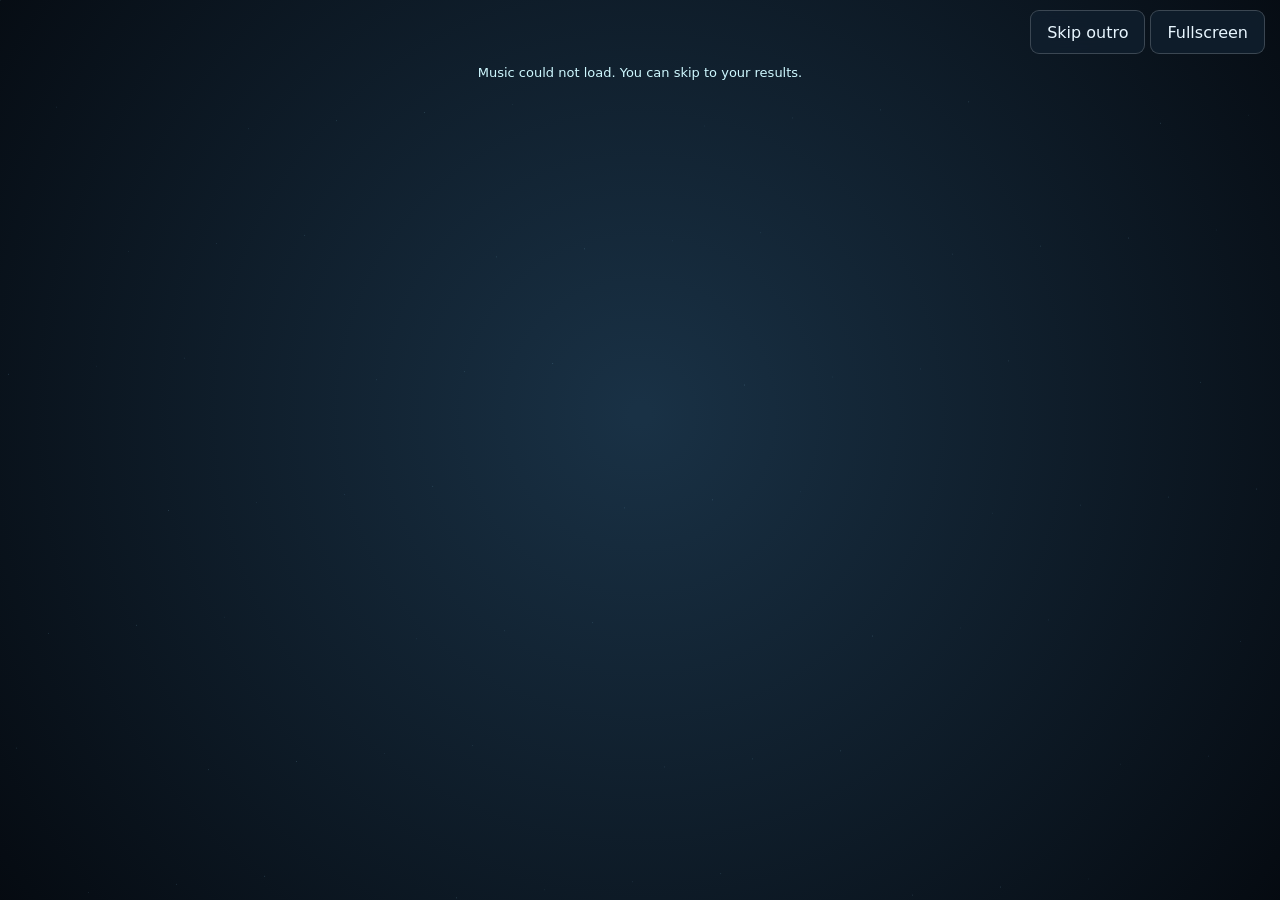
<file: outro.html>
<!doctype html>
<html lang="en"><head><meta charset="utf-8"><meta name="viewport" content="width=device-width,initial-scale=1,viewport-fit=cover"><title>GYRUSS • Aurora — Outro</title>
<style>
*{box-sizing:border-box}html,body{margin:0;width:100%;height:100%;overflow:hidden;background:#040911;color:#e8f6ff;font-family:system-ui,sans-serif}body{height:100dvh}canvas{display:block;width:100%;height:100%;touch-action:manipulation}button{font:inherit;color:inherit;border:1px solid #ffffff30;background:#101e2ce8;padding:11px 16px;border-radius:9px;cursor:pointer;min-height:44px;backdrop-filter:blur(10px)}button:hover{background:#233d51}button:focus-visible,input:focus-visible{outline:2px solid #64efff;outline-offset:4px}button:disabled{opacity:.45;cursor:wait}.brand{position:fixed;left:max(22px,env(safe-area-inset-left));top:max(15px,env(safe-area-inset-top));pointer-events:none;letter-spacing:.25em;font-weight:750;font-size:13px;color:#acc6d8}.brand span{color:#4fdff3}.top{display:flex;gap:5px;position:fixed;right:max(15px,env(safe-area-inset-right));top:max(10px,env(safe-area-inset-top))}.bar{position:fixed;bottom:max(14px,env(safe-area-inset-bottom));left:50%;transform:translateX(-50%);display:flex;align-items:center;gap:8px;padding:8px;background:#030911c9;border:1px solid #ffffff16;border-radius:14px;max-width:calc(100% - 24px)}input{width:min(24vw,260px);accent-color:#56e0f1;cursor:pointer}#time{font-variant-numeric:tabular-nums;font-size:12px;white-space:nowrap;color:#a5bfd0}.cover{position:fixed;inset:0;display:grid;place-items:center;background:radial-gradient(ellipse,#071827d9,#02050bee);text-align:center;padding:25px}.cover[hidden]{display:none}.eyebrow{font-size:11px;letter-spacing:.4em;color:#66e4f4}h1{font-size:clamp(40px,10vw,94px);letter-spacing:.16em;margin:10px 0 3px;font-weight:850}h2{margin:0 0 28px;letter-spacing:.4em;font-weight:400;font-size:14px;color:#bacbd8}.primary{background:#67e7f5;color:#052030;border:0;font-weight:750;min-width:200px}.primary:hover{background:#a1f6ff}.note{font-size:12px;color:#93aabb;line-height:1.8}#message{position:fixed;top:70px;left:15px;right:15px;text-align:center;color:#cef8ff;font-size:13px;pointer-events:none}body.cinema .brand{opacity:0}@media(max-width:550px){.brand{top:65px}.top{left:14px;right:14px;justify-content:flex-end}.bar{gap:5px;padding:6px}button{padding:10px 11px;font-size:12px}input{width:20vw}.brand{font-size:11px;left:14px}#time{font-size:10px}}
.bar,.brand,#mute,#cover{display:none!important}#resumeOutro[hidden]{display:none}#message{top:65px}.top{z-index:10}
</style><link rel="stylesheet" href="touch-controls.css?v=1"></head><body>
<audio id="music" preload="metadata" src="assets/outro-music-3dc20cb770.m4a?v=9"></audio><canvas id="stage" aria-label="Comic outro: the pilot returns and Earth celebrates its rescue"></canvas>
<div class="brand">GYRUSS <span>/ AURORA</span></div><div class="top"><button id="skipOutro">Skip outro</button><button id="resumeOutro" hidden>Resume</button><button id="mute" aria-label="Mute" aria-pressed="false">Sound: on</button> <button id="full">Fullscreen</button></div>
<div class="bar"><button id="toggle" disabled>Pause</button><button id="restart" disabled aria-label="Play from the beginning">Replay</button><input id="seek" type="range" min="0" max="45" step="0.05" value="0" aria-label="Outro time" disabled><span id="time">0:00 / 0:45</span></div>
<div class="cover" id="cover"><div><div class="eyebrow">EARTH IS SAFE</div><h1>GYRUSS</h1><h2>A U R O R A</h2><button class="primary" id="start" disabled>Loading images…</button><p class="note" id="load">0 / 6</p><p class="note">The hero returns · 45 seconds<br>Landscape only</p></div></div><div id="message" role="status"></div>
<script>
'use strict';
const SOURCES=["assets/outro-01-072b4ae3ce.webp?v=9", "assets/outro-02-901f760277.webp?v=9", "assets/outro-03-ed8116a337.webp?v=9", "assets/outro-04-a04e12cbdb.webp?v=9", "assets/outro-05-d75cd008e9.webp?v=9", "assets/outro-06-e4ab0f952a.webp?v=9"];
const names=['Earth is safe','Aurora returns','Welcome at the hangar','Return to mission control','Victory celebration','Peace after the battle'];
const $=id=>document.getElementById(id),c=$('stage'),ctx=c.getContext('2d',{alpha:false});
const music=$('music');
const reduced=matchMedia('(prefers-reduced-motion: reduce)').matches;
const duration=45,interval=7,angles=[-3.4,3.7,-2.3,4.1,-4.2,2.6,-2.8,3.4,-3.1,1.8];
let outroRun=0,outroWanted=false,outroMuted=false,outroDone=false;
let images=[],W=0,H=0,t=0,playing=false,ready=false,started=false,last=0;
const clamp=(x,a=0,b=1)=>Math.max(a,Math.min(b,x));
const ease=x=>1-Math.pow(1-clamp(x),3),smooth=x=>{x=clamp(x);return x*x*(3-2*x)};
function resize(){W=innerWidth;H=innerHeight;const d=Math.min(devicePixelRatio||1,2);c.width=Math.round(W*d);c.height=Math.round(H*d);ctx.setTransform(d,0,0,d,0,0);draw()}
function photo(i,cx,cy,w,angle,scale=1,alpha=1,border=1,fall=0){const im=images[i];if(!im)return;const h=w*9/16,b=w*.011*border;ctx.save();ctx.globalAlpha=alpha;ctx.translate(cx,cy);ctx.rotate(angle*Math.PI/180);ctx.scale(scale,scale);ctx.shadowColor='rgba(0,0,0,.65)';ctx.shadowBlur=18+fall*32;ctx.shadowOffsetY=8+fall*22;ctx.fillStyle='#f4f1e9';ctx.fillRect(-w/2-b,-h/2-b,w+2*b,h+2*b);ctx.shadowColor='transparent';ctx.drawImage(im,-w/2,-h/2,w,h);ctx.restore()}
function draw(){ctx.fillStyle='#040911';ctx.fillRect(0,0,W,H);let bg=ctx.createRadialGradient(W*.5,H*.46,10,W*.5,H*.46,Math.max(W,H)*.7);bg.addColorStop(0,'#193145');bg.addColorStop(1,'#03060b');ctx.fillStyle=bg;ctx.fillRect(0,0,W,H);
 for(let i=0;i<75;i++){const x=((i*193.17)%997)/997*W,y=((i*87.31)%613)/613*H;ctx.fillStyle='rgba(150,211,239,'+(0.08+(i%4)*.035)+')';ctx.fillRect(x,y,1,1)}
 if(!ready)return;
 const base=Math.min(W*.81,Math.max(100,H-148)*16/9*.85),center=H*.48;
 const top=Math.min(images.length-1,Math.floor(t/interval));
 for(let i=Math.max(0,top-4);i<=top;i++){let elapsed=t-i*interval;let p=clamp(elapsed/(reduced?.25:1.05)),settle=ease(p);let offX=(i%3-1)*base*.012,offY=(i%2?1:-1)*base*.007;
 let y=center+offY-(1-settle)*(H+base*.6),x=W/2+offX+(1-settle)*(i%2?W*.18:-W*.18);let rot=angles[i]+(1-settle)*(i%2?17:-17);let scale=1+(1-settle)*.22;
 if(p>.72&&!reduced)y+=Math.sin((p-.72)/.28*Math.PI)*base*.008;
 if(reduced){x=W/2+offX;y=center+offY;rot=angles[i];scale=1}
 let z=i===images.length-1?smooth((t-39)/4):0;
 if(z){x+=(W/2-x)*z;y+=(H/2-y)*z;rot*=1-z;scale=1;}
 let width=base+(Math.min(W,H*16/9)-base)*z;
 photo(i,x,y,width,rot,scale,reduced?p:1,1-z,1-p);
 }
 $('seek').value=t;$('time').textContent='0:'+String(Math.floor(t)).padStart(2,'0')+' / 0:45';
 document.body.classList.toggle('cinema',t>39);
 c.setAttribute('aria-label',names[top]);
}
function state(){ $('toggle').textContent=t>=duration?'Play again':playing?'Pause':'Resume'; }
function pause(){playing=false;music.pause();state()}
function play(){if(!ready||innerWidth<=innerHeight)return;if(t>=duration)t=0;started=true;$('cover').hidden=true;music.currentTime=t;playing=true;$('resumeOutro').hidden=true;state();music.play().then(()=>{$('message').textContent=''}).catch(()=>{if(playing){pause();$('resumeOutro').hidden=false;$('message').textContent='Tap Resume to start the outro audio.'}})}
function reset(){music.pause();t=0;play();draw()}
$('start').onclick=reset;$('restart').onclick=reset;
$('toggle').onclick=()=>{if(!started||t>=duration){reset();return}if(playing)pause();else play()};
$('seek').oninput=()=>{t=Number($('seek').value);started=true;$('cover').hidden=true;music.currentTime=t;if(t>=duration)pause();draw();state()};
$('mute').onclick=()=>{music.muted=!music.muted;$('mute').textContent=music.muted?'Sound: off':'Sound: on';$('mute').setAttribute('aria-pressed',String(music.muted));$('mute').setAttribute('aria-label',music.muted?'Unmute':'Mute')};
music.addEventListener('ended',()=>{t=duration;pause();draw();completeOutro()});
music.addEventListener('error',()=>{pause();$('message').textContent='Music could not load. You can skip to your results.'});
$('full').onclick=async()=>{if(parent!==window){parent.postMessage({type:'gyruss-outro-fullscreen'},'*');return}try{if(document.fullscreenElement)await document.exitFullscreen();else if(document.documentElement.requestFullscreen)await document.documentElement.requestFullscreen();else throw Error('unsupported')}catch(e){$('message').textContent='Fullscreen is not supported by this browser.';setTimeout(()=>$('message').textContent='',3500)}};
document.addEventListener('fullscreenchange',()=>{$('full').textContent=document.fullscreenElement?'Fullscreen':'Fullscreen';resize()});
document.addEventListener('visibilitychange',()=>{if(document.hidden&&playing){pause();$('resumeOutro').hidden=false}});
addEventListener('keydown',e=>{if(e.target.tagName==='INPUT'||e.target.tagName==='BUTTON')return;if(e.code==='Space'){e.preventDefault();$('toggle').click()}if(e.code==='KeyR')reset();if(e.code==='KeyF')$('full').click()});
addEventListener('resize',()=>{resize();if(innerWidth<=innerHeight&&playing){pause();$('resumeOutro').hidden=false}});resize();
let loaded=0;Promise.all(SOURCES.map(src=>new Promise((resolve,reject)=>{let im=new Image();im.onload=()=>{$('load').textContent=(++loaded)+' / 6';resolve(im)};im.onerror=reject;im.src=src}))).then(result=>{images=result;ready=true;['start','toggle','restart','seek'].forEach(id=>$(id).disabled=false);$('start').textContent='Start outro';$('load').textContent='Ready · Queen · 45 seconds';draw();parent.postMessage({type:'gyruss-outro-ready'},'*');if(outroWanted)startOutro()}).catch(()=>{$('message').textContent='Images could not load. You can skip to your results.';$('load').textContent='Images could not load. You can skip to your results.'});
let lastCinemaDraw=-Infinity;
function frame(now){if(playing){t=Math.min(duration,music.currentTime);if(t>=duration){pause();completeOutro()}if(now-lastCinemaDraw>=1000/30-.5){draw();lastCinemaDraw=now}}last=now;requestAnimationFrame(frame)}requestAnimationFrame(frame);
function completeOutro(){if(outroDone||!outroWanted)return;outroDone=true;outroWanted=false;pause();parent.postMessage({type:'gyruss-outro-end',run:outroRun},'*')}
function startOutro(){if(!ready)return;outroDone=false;t=0;music.muted=outroMuted;reset()}
$('skipOutro').onclick=completeOutro;$('resumeOutro').onclick=()=>{if(innerWidth>innerHeight)play()};
addEventListener('message',e=>{if(e.source!==parent)return;const d=e.data;if(d?.type==='gyruss-outro-start'){outroRun=d.run;outroWanted=true;outroMuted=!!d.muted;startOutro()}else if(d?.type==='gyruss-outro-stop'){outroWanted=false;pause();t=0;draw()}else if(d?.type==='gyruss-outro-pause'){if(playing){pause();$('resumeOutro').hidden=false}}else if(d?.type==='gyruss-outro-unlock'){music.muted=true;music.play().then(()=>{if(!outroWanted){music.pause();music.currentTime=0}}).catch(()=>{})}});
// Zdroj hudby 03:54–04:39; stíšenie 40–45 s; čas zvuku riadi fotografie.
</script></body></html>
</file>
<file: touch-controls.css>
/* Safari needs the prefixed selection rule inside each iframe as well. */
html,
body,
body * {
  -webkit-user-select: none;
  user-select: none;
  -webkit-touch-callout: none;
}

/* Typing, selecting and pasting a pilot name must remain available. */
input:not([type="range"]),
textarea,
[contenteditable="true"],
[contenteditable="true"] * {
  -webkit-user-select: text;
  user-select: text;
  -webkit-touch-callout: default;
}
</file>
